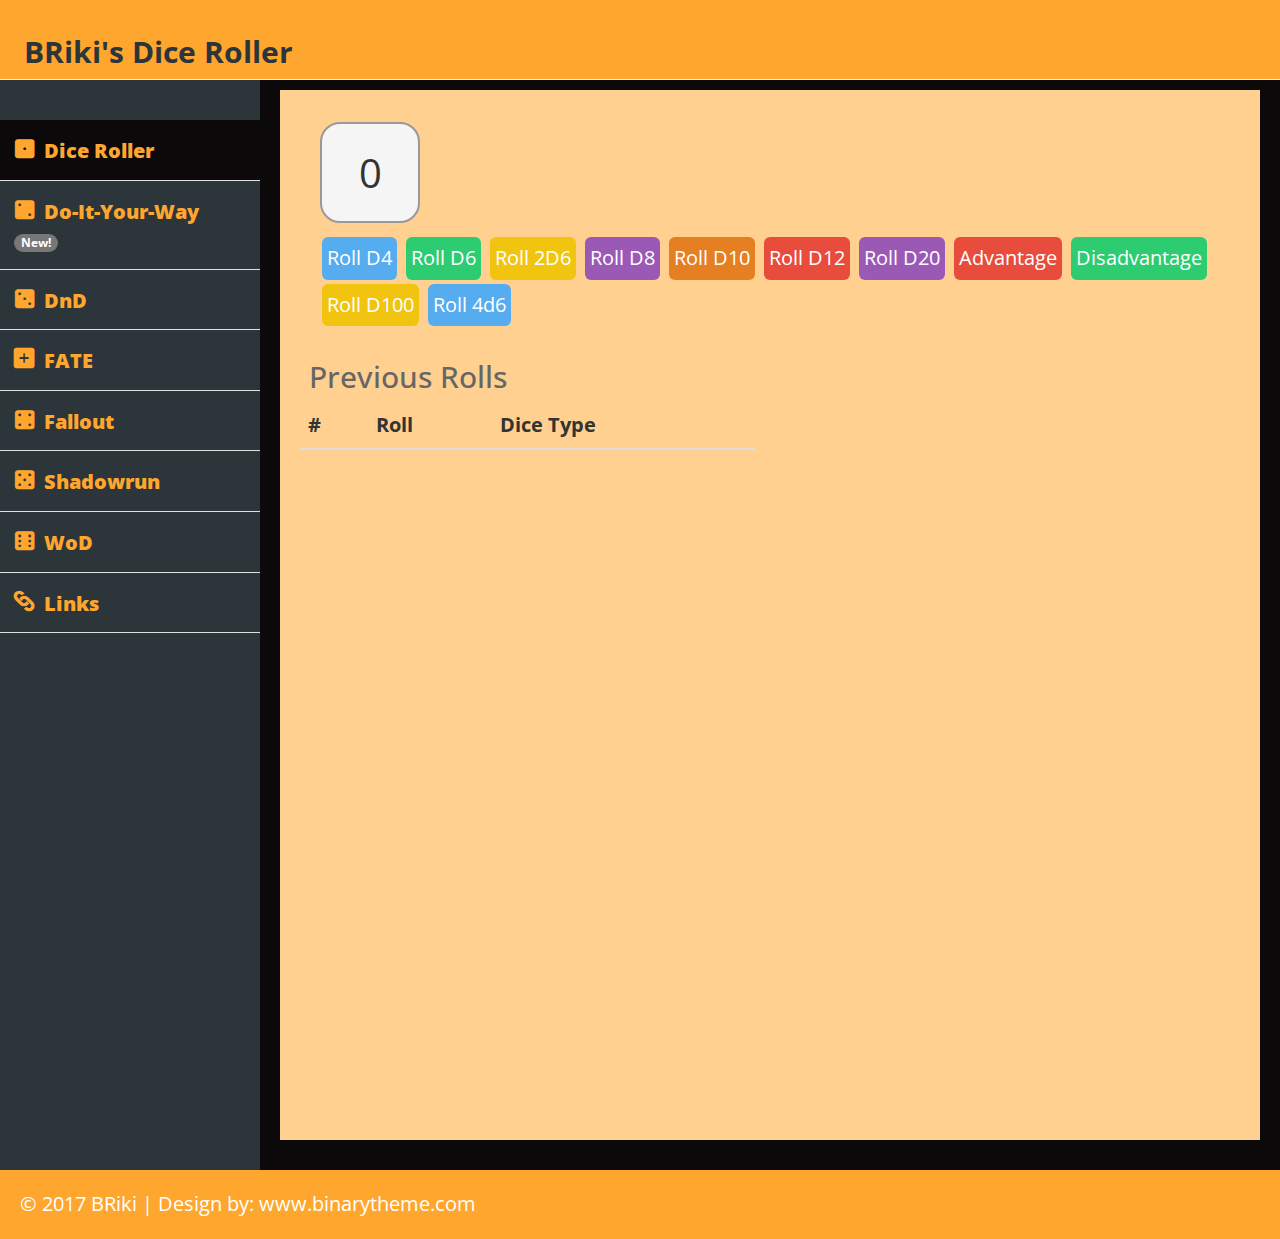
<file: index.html>
﻿<!DOCTYPE html>
<html xmlns="http://www.w3.org/1999/xhtml">
<head>
    <meta charset="utf-8" />
    <meta name="viewport" content="width=device-width, initial-scale=1.0" />
    <title>BRiki's Dice Roller</title>
	<!-- BOOTSTRAP STYLES-->
    <link href="assets/css/bootstrap.css" rel="stylesheet" />	
	<!-- WebHostingHub STYLES-->
    <link href="assets/css/whhg.css" rel="stylesheet">
    <!-- FONTAWESOME STYLES-->
    <link href="assets/css/font-awesome.css" rel="stylesheet" />
    <!-- CUSTOM STYLES-->
    <link href="assets/css/custom.css" rel="stylesheet" />
    <!-- GOOGLE FONTS-->
   <link href='http://fonts.googleapis.com/css?family=Open+Sans' rel='stylesheet' type='text/css' />
</head>
<body onLoad="setNames()">          
    <div id="wrapper">
         <div class="navbar navbar-inverse navbar-fixed-top">
            <div class="adjust-nav">
                <div class="navbar-header">				
                    <a class="navbar-brand" href="#">
						<h2>BRiki's Dice Roller</h2>
                        <!--<img src="assets/img/logo.png" style="width: 300px; object-fit: contain"/>-->
                    </a>
                    <button type="button" class="navbar-toggle" data-toggle="collapse" data-target=".sidebar-collapse">
                        <span class="icon-bar"></span>
                        <span class="icon-bar"></span>
                        <span class="icon-bar"></span>
                    </button>	
                </div>
            </div>
        </div>
        <!-- /. NAV TOP  -->
        <nav class="navbar-default navbar-side" role="navigation">
            <div class="sidebar-collapse">
                <ul class="nav" id="main-menu"> 
					<li class="active-link">
                        <a href="index.html" ><i class="whhg icon-dieone"></i>Dice Roller</a>
                    </li>  
                    <li>
                        <a href="diyw.html"><i class="whhg icon-dietwo"></i>Do-It-Your-Way   <span class="badge">New!</span></a>
                    </li>
                    <li>
                        <a href="dnd.html"><i class="whhg icon-diethree"></i>DnD</a>
                    </li>
                    <li>
                        <a href="fate.html"><i class="whhg icon-calcplus"></i>FATE</a>
					</li>
                    <li>
                        <a href="fo.html"><i class="whhg icon-diefour"></i>Fallout</a>
                    </li>
					<li>
                        <a href="sr.html"><i class="whhg icon-diefive"></i>Shadowrun</a>
                    </li>
                    <li>
                        <a href="wod.html"><i class="whhg icon-diesix"></i>WoD</a>
					</li>
                    <li>
                        <a href="link.html"><i class="whhg icon-linkalt"></i>Links</a>
					</li>
                </ul>
			</div>
        </nav>
        <!-- /. NAV SIDE  -->
        <div id="page-wrapper" >
            <div id="page-inner">
				<div class="row">
					<div class="col-md-12">
						<div id="dies" class="dice">0</div>
					</div>
				</div> 
				<div class="row">
					<div class="col-md-12">
						<div class="indent">
							<button id="d4" class="btn blue" onclick="rollDice(4)">
								<span class="full-txt">Roll D4</span>
								<span class="short-txt">D4</span>
							</button>
							<button id="d6" class="btn green" onclick="rollDice(6)">
								<span class="full-txt">Roll D6</span>
								<span class="short-txt">D6</span>
							</button>
							<button id="2d6" class="btn yellow" onclick="rollDice2d6()">
								<span class="full-txt">Roll 2D6</span>
								<span class="short-txt">2D6</span>
							</button>
							<button id="d8" class="btn purple" onclick="rollDice(8)">
								<span class="full-txt">Roll D8</span>
								<span class="short-txt">D8</span>
							</button>
							<button id="d10" class="btn orange" onclick="rollDice(10)">
								<span class="full-txt">Roll D10</span>
								<span class="short-txt">D10</span>
							</button>
							<button id="d12" class="btn red" onclick="rollDice(12)">
								<span class="full-txt">Roll D12</span>
								<span class="short-txt">D12</span>
							</button>
							<button id="d20" class="btn purple" onclick="rollDice(20)">
								<span class="full-txt">Roll D20</span>
								<span class="short-txt">D20</span>
							</button>
							<button id="adv" class="btn red" onclick="rollDice2d20(true)">
								<span class="full-txt">Advantage</span>
								<span class="short-txt">ADV</span>
							</button>
							<button id="dis" class="btn green" onclick="rollDice2d20(false)">
								<span class="full-txt">Disadvantage</span>
								<span class="short-txt">DIS</span>
							</button>
							<button id="d100" class="btn yellow" onclick="rollDice(100)">
								<span class="full-txt">Roll D100</span>
								<span class="short-txt">D100</span>
							</button>
							<button id="4d6" class="btn blue" onclick="rollDice4d6()">
								<span class="full-txt">Roll 4d6</span>
								<span class="short-txt">4D6</span>
							</button>
							<!--<button id="fate" class="btn orange" onclick="Fate()">
								<span class="full-txt">Fate</span>
								<span class="short-txt">FATE</span>
							</button>-->
						</div>
					</div>
				</div>
				<div class="row">
					<div class="col-md-12">
						<p id="status"> </p>
					</div>
				</div>
				<div class="row">
                    <div class="col-lg-6 col-md-6">
						<h4>Previous Rolls</h4>
                        <div class="table-responsive">
                            <table id="prev_rolls_t" class="table">
                                <thead>
                                    <tr>
                                        <th>#</th>
                                        <th> Roll </th>
                                        <th>Dice Type</th>
                                    </tr>
                                </thead>
                                <tbody>
                                </tbody>
                            </table>
                        </div>
                    </div>				
				</div>
			</div>
        <!-- /. PAGE INNER  -->
		</div>
    <!-- /. PAGE WRAPPER  -->
	</div>
    <div class="footer">  
		<div class="row">
			<div class="col-lg-12" >
				&copy;  2017 BRiki | Design by: <a href="http://binarytheme.com" style="color:#fff;"  target="_blank">www.binarytheme.com</a> 
			</div>
        </div>
	</div> 
    <!-- /. WRAPPER  -->
	
    <!-- SCRIPTS -AT THE BOTOM TO REDUCE THE LOAD TIME-->
    <!-- JQUERY SCRIPTS -->
    <script src="assets/js/jquery-1.10.2.js"></script>
    <!-- BOOTSTRAP SCRIPTS -->
    <script src="assets/js/bootstrap.min.js"></script>
    <!-- CUSTOM SCRIPTS -->
    <script src="assets/js/custom.js"></script> 
	<!-- Quantum simulator SCRIPT -->
    <script src="assets/js/jsqubits.js"></script>	 
    <!-- Roller SCRIPT -->
    <script src="assets/js/roller.js"></script>	
</body>
</html>
</file>
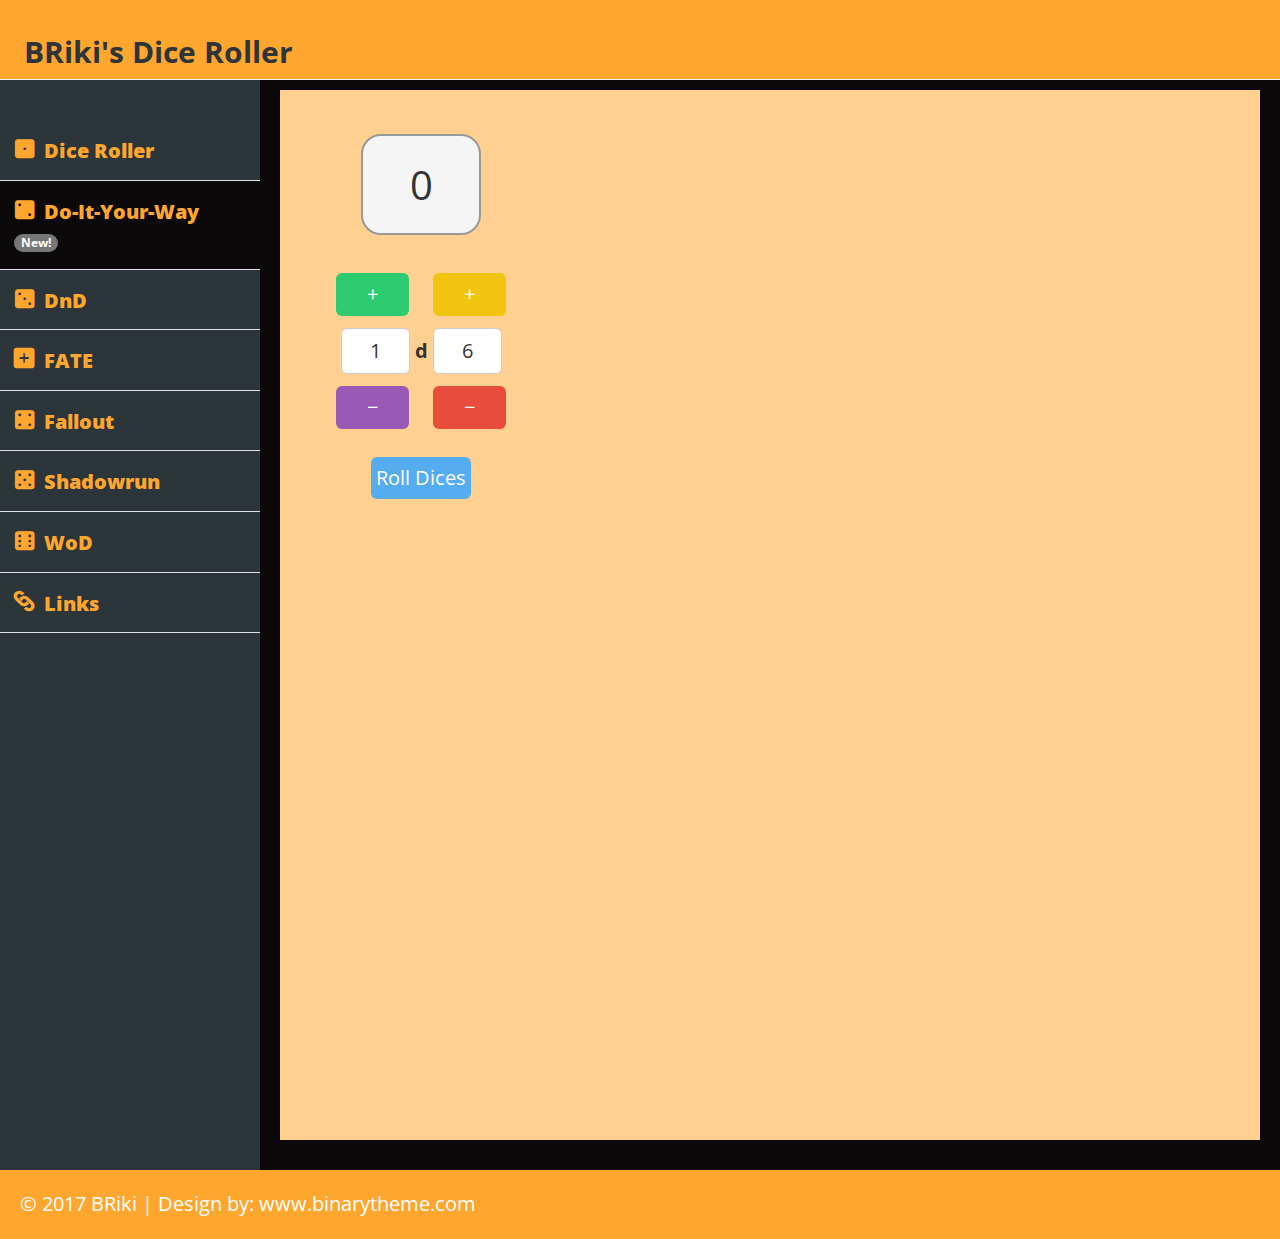
<file: diyw.html>
﻿<!DOCTYPE html>
<html xmlns="http://www.w3.org/1999/xhtml">
<head>
    <meta charset="utf-8" />
    <meta name="viewport" content="width=device-width, initial-scale=1.0" />
    <title>BRiki's Dice Roller</title>
	<!-- BOOTSTRAP STYLES-->
    <link href="assets/css/bootstrap.css" rel="stylesheet" />	
	<!-- WebHostingHub STYLES-->
    <link href="assets/css/whhg.css" rel="stylesheet">
    <!-- FONTAWESOME STYLES-->
    <link href="assets/css/font-awesome.css" rel="stylesheet" />
    <!-- CUSTOM STYLES-->
    <link href="assets/css/custom.css" rel="stylesheet" />
    <!-- GOOGLE FONTS-->
   <link href='http://fonts.googleapis.com/css?family=Open+Sans' rel='stylesheet' type='text/css' />
</head>
<body>          
    <div id="wrapper">
         <div class="navbar navbar-inverse navbar-fixed-top">
            <div class="adjust-nav">
                <div class="navbar-header">			
                    <a class="navbar-brand" href="#">
						<h2>BRiki's Dice Roller</h2>
                        <!--<img src="assets/img/logo.png" style="width: 300px; object-fit: contain"/>-->
                    </a>
                    <button type="button" class="navbar-toggle" data-toggle="collapse" data-target=".sidebar-collapse">
                        <span class="icon-bar"></span>
                        <span class="icon-bar"></span>
                        <span class="icon-bar"></span>
                    </button>	
                </div>
            </div>
        </div>
        <!-- /. NAV TOP  -->
        <nav class="navbar-default navbar-side" role="navigation">
            <div class="sidebar-collapse">
                <ul class="nav" id="main-menu"> 
					<li>
                        <a href="index.html" ><i class="whhg icon-dieone"></i>Dice Roller</a>
                    </li>  
                    <li class="active-link">
                        <a href="diyw.html"><i class="whhg icon-dietwo"></i>Do-It-Your-Way   <span class="badge">New!</span></a>
                    </li>
                    <li>
                        <a href="dnd.html"><i class="whhg icon-diethree"></i>DnD</a>
                    </li>
                    <li>
                        <a href="fate.html"><i class="whhg icon-calcplus"></i>FATE</a>
					</li>
                    <li>
                        <a href="fo.html"><i class="whhg icon-diefour"></i>Fallout</a>
                    </li>
					<li>
                        <a href="sr.html"><i class="whhg icon-diefive"></i>Shadowrun</a>
                    </li>
                    <li>
                        <a href="wod.html"><i class="whhg icon-diesix"></i>WoD</a>
                    </li>
                    <li>
                        <a href="link.html"><i class="whhg icon-linkalt"></i>Links</a>
					</li>
                </ul>
			</div>
        </nav>
        <!-- /. NAV SIDE  -->
        <div id="page-wrapper" >
            <div id="page-inner">
				<div class="row">
					<div class="col-md-12">
						<div class="diyw">
							<div id="d_mob" class="dice_mult">0</div>
						</div>
					</div>
				</div> 
				<div class="row">
					<div class="col-md-12">
						<div class="diyw">
							<b>
								<input class="btn green" type="button" value="+" onclick="diceNum(1)" style="padding-left: 1.5em; padding-right: 1.5em;">
								&nbsp;&nbsp;
								<input class="btn yellow" type="button" value="+" onclick="diceType(1)" style="padding-left: 1.5em; padding-right: 1.5em;">
							</b><br>
								<input type="text" id="dice_num" size="2" value ="1">
								<b>d</b>
								<input type="text" id="dice_type" size="2" value ="6">
							<br><b>		
								<input class="btn purple" type="button" value="&minus;" onclick="diceNum(0)" style="padding-left: 1.5em; padding-right: 1.5em;">
								&nbsp;&nbsp;
								<input class="btn red" type="button" value="&minus;" onclick="diceType(0)" style="padding-left: 1.5em; padding-right: 1.5em;">
							</b>
						</div>
					</div>
					<div class="col-lg-12">
						<div class="diyw">
							<input class="btn blue" type="button" value="Roll Dices" onclick="rollDicesMobile()">
						</div>
					</div>
				</div>
				<div class="row">
					
				</div>
				<div class="row">
					<div class="col-md-12">
						<p id="status_rolls"></p>
					</div>
				</div>			     
			</div>
        <!-- /. PAGE INNER  -->
		</div>
    <!-- /. PAGE WRAPPER  -->
	</div>
    <div class="footer">  
		<div class="row">
			<div class="col-lg-12" >
				&copy;  2017 BRiki | Design by: <a href="http://binarytheme.com" style="color:#fff;"  target="_blank">www.binarytheme.com</a> 
			</div>
        </div>
	</div> 
    <!-- /. WRAPPER  -->
	
    <!-- SCRIPTS -AT THE BOTOM TO REDUCE THE LOAD TIME-->
    <!-- JQUERY SCRIPTS -->
    <script src="assets/js/jquery-1.10.2.js"></script>
    <!-- BOOTSTRAP SCRIPTS -->
    <script src="assets/js/bootstrap.min.js"></script>
    <!-- CUSTOM SCRIPTS -->
    <script src="assets/js/custom.js"></script>  
	<!-- Quantum simulator SCRIPT -->
    <script src="assets/js/jsqubits.js"></script>	 
    <!-- Roller SCRIPT -->
    <script src="assets/js/roller.js"></script>   
</body>
</html>
</file>
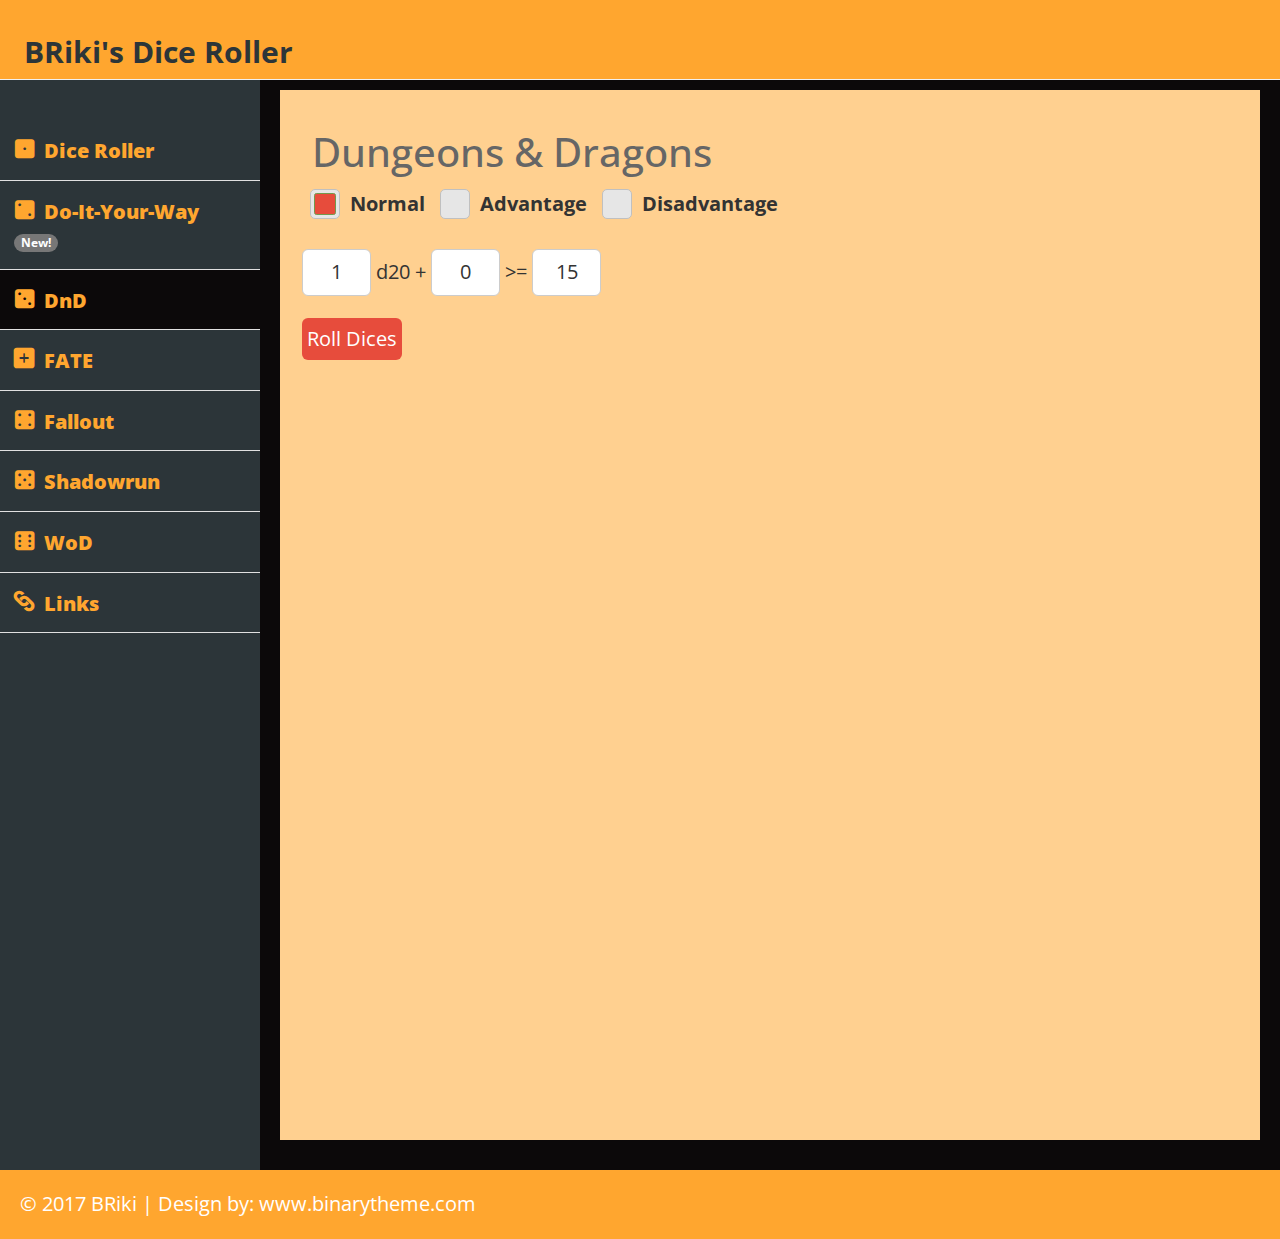
<file: dnd.html>
﻿<!DOCTYPE html>
<html xmlns="http://www.w3.org/1999/xhtml">
<head>
    <meta charset="utf-8" />
    <meta name="viewport" content="width=device-width, initial-scale=1.0" />
    <title>BRiki's Dice Roller</title>
	<!-- BOOTSTRAP STYLES-->
    <link href="assets/css/bootstrap.css" rel="stylesheet" />	
	<!-- WebHostingHub STYLES-->
    <link href="assets/css/whhg.css" rel="stylesheet">
    <!-- FONTAWESOME STYLES-->
    <link href="assets/css/font-awesome.css" rel="stylesheet" />
    <!-- CUSTOM STYLES-->
    <link href="assets/css/custom.css" rel="stylesheet" />
    <!-- GOOGLE FONTS-->
   <link href='http://fonts.googleapis.com/css?family=Open+Sans' rel='stylesheet' type='text/css' />
</head>
<body>          
    <div id="wrapper">
         <div class="navbar navbar-inverse navbar-fixed-top">
            <div class="adjust-nav">
                <div class="navbar-header">			
                    <a class="navbar-brand" href="#">
						<h2>BRiki's Dice Roller</h2>
                        <!--<img src="assets/img/logo.png" style="width: 300px; object-fit: contain"/>-->
                    </a>
                    <button type="button" class="navbar-toggle" data-toggle="collapse" data-target=".sidebar-collapse">
                        <span class="icon-bar"></span>
                        <span class="icon-bar"></span>
                        <span class="icon-bar"></span>
                    </button>	
                </div>
            </div>
        </div>
        <!-- /. NAV TOP  -->
        <nav class="navbar-default navbar-side" role="navigation">
            <div class="sidebar-collapse">
                <ul class="nav" id="main-menu"> 
					<li>
                        <a href="index.html" ><i class="whhg icon-dieone"></i>Dice Roller</a>
                    </li>  
                    <li>
                        <a href="diyw.html"><i class="whhg icon-dietwo"></i>Do-It-Your-Way   <span class="badge">New!</span></a>
                    </li>
                    <li class="active-link">
                        <a href="dnd.html"><i class="whhg icon-diethree"></i>DnD</a>
                    </li>
                    <li>
                        <a href="fate.html"><i class="whhg icon-calcplus"></i>FATE</a>
					</li>
                    <li>
                        <a href="fo.html"><i class="whhg icon-diefour"></i>Fallout</a>
                    </li>
					<li>
                        <a href="sr.html"><i class="whhg icon-diefive"></i>Shadowrun</a>
                    </li>
                    <li>
                        <a href="wod.html"><i class="whhg icon-diesix"></i>WoD</a>
					</li>
                    <li>
                        <a href="link.html"><i class="whhg icon-linkalt"></i>Links</a>
					</li>
                </ul>
			</div>
        </nav>
        <!-- /. NAV SIDE  -->
        <div id="page-wrapper" >
            <div id="page-inner">
				<div class="row">
					<div class="col-md-12">
						<h3>
							Dungeons & Dragons
						</h3>
					</div>
				</div> 
				<div class="row">
					<div class="col-md-12">
						<div style="display: inline">
							<input id="dnd_norm" type="radio" name="dnd_type" value="norm" checked="checked" class="red">
							<label for="dnd_norm"><span><span></span></span>Normal</label>
						</div>
						<div style="display: inline">
							<input id="dnd_adv" type="radio" name="dnd_type" value="adv" class="red">
							<label for="dnd_adv"><span><span></span></span>Advantage</label>
						</div>
						<div style="display: inline">
							<input id="dnd_dis" type="radio" name="dnd_type" value="dis" class="red">
							<label for="dnd_dis"><span><span></span></span>Disadvantage</label>
						</div>
					</div>
				</div> 
				<div class="row">
					<div class="col-md-12">
						<div class="dnd">
							<input type="text" id="dnd_dn" size="2" value ="1">
							d20 +
							<input type="text" id="dnd_dm" size="2" value ="0">
							>=
							<input type="text" id="dnd_l" size="2" value ="15">
						</div>
					</div>
				</div>
				<div class="row">
					<div class="col-md-12">
						<button class="btn red" onclick="Dnd()">Roll Dices</button>
					</div>
				</div>		
				<div class="row">
					<div class="col-md-12">
						<p id="dnd_s3"></p>
						<p id="dnd_s2"></p>
					</div>
				</div>			     
			</div>
        <!-- /. PAGE INNER  -->
		</div>
    <!-- /. PAGE WRAPPER  -->
	</div>
    <div class="footer">  
		<div class="row">
			<div class="col-lg-12" >
				&copy;  2017 BRiki | Design by: <a href="http://binarytheme.com" style="color:#fff;"  target="_blank">www.binarytheme.com</a> 
			</div>
        </div>
	</div> 
    <!-- /. WRAPPER  -->
	
    <!-- SCRIPTS -AT THE BOTOM TO REDUCE THE LOAD TIME-->
    <!-- JQUERY SCRIPTS -->
    <script src="assets/js/jquery-1.10.2.js"></script>
    <!-- BOOTSTRAP SCRIPTS -->
    <script src="assets/js/bootstrap.min.js"></script>
    <!-- CUSTOM SCRIPTS -->
    <script src="assets/js/custom.js"></script>  
	<!-- Quantum simulator SCRIPT -->
    <script src="assets/js/jsqubits.js"></script>	 
    <!-- Roller SCRIPT -->
    <script src="assets/js/roller.js"></script>   
</body>
</html>
</file>
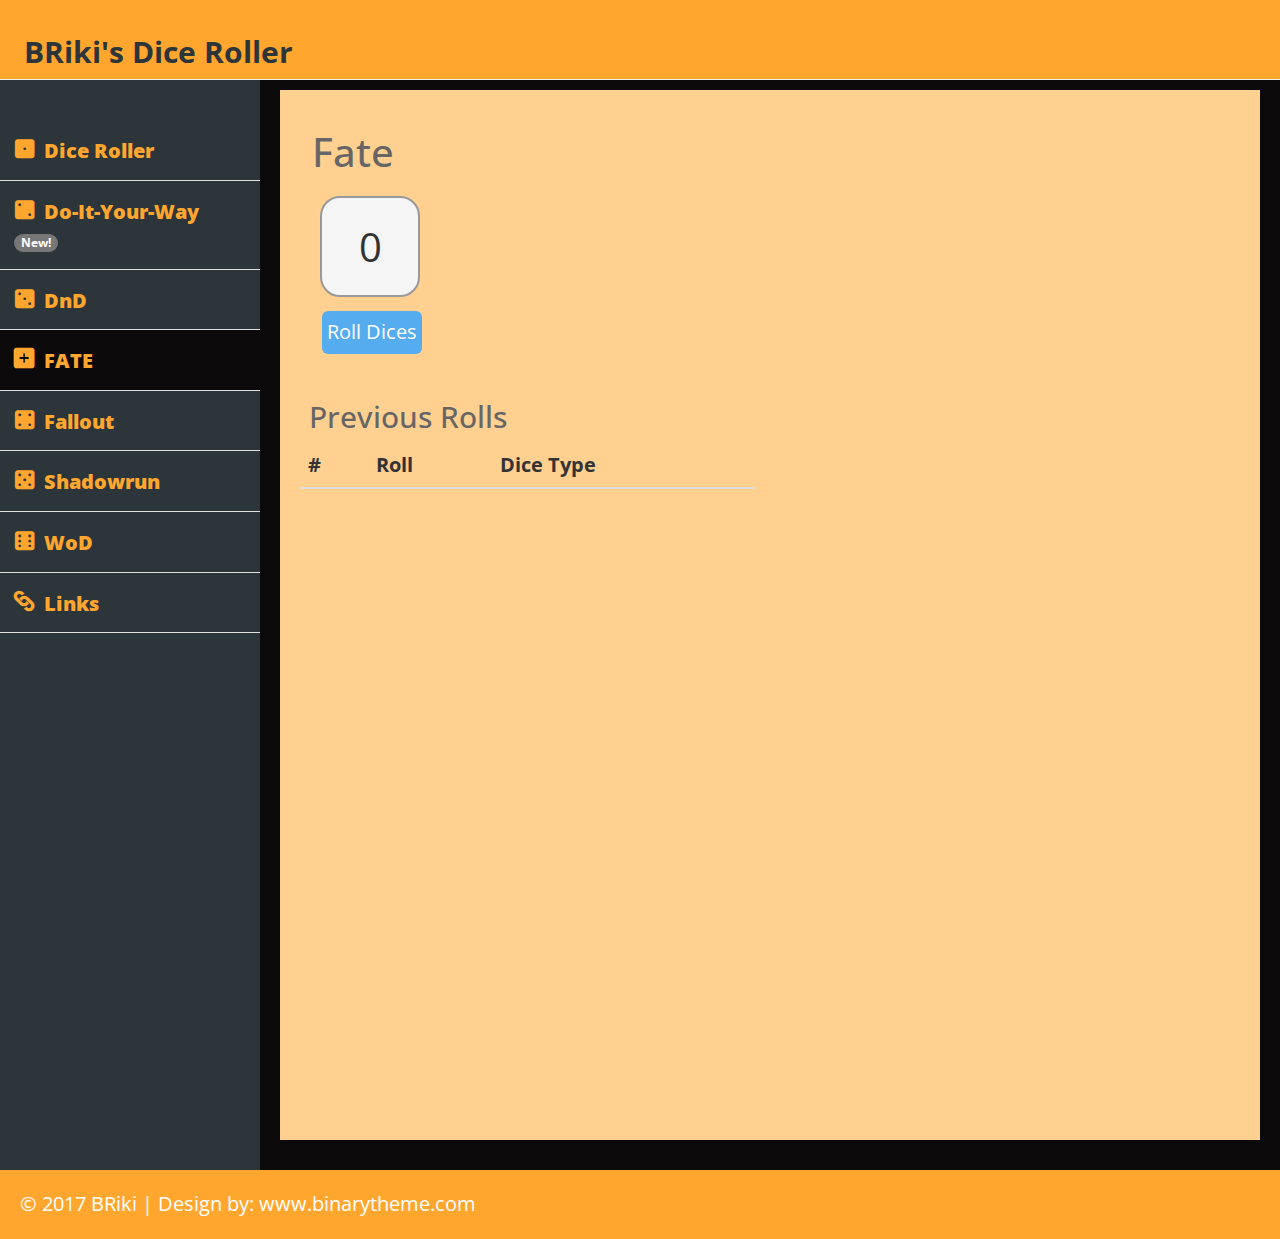
<file: fate.html>
﻿<!DOCTYPE html>
<html xmlns="http://www.w3.org/1999/xhtml">
<head>
    <meta charset="utf-8" />
    <meta name="viewport" content="width=device-width, initial-scale=1.0" />
    <title>BRiki's Dice Roller</title>
	<!-- BOOTSTRAP STYLES-->
    <link href="assets/css/bootstrap.css" rel="stylesheet" />	
	<!-- WebHostingHub STYLES-->
    <link href="assets/css/whhg.css" rel="stylesheet">
    <!-- FONTAWESOME STYLES-->
    <link href="assets/css/font-awesome.css" rel="stylesheet" />
    <!-- CUSTOM STYLES-->
    <link href="assets/css/custom.css" rel="stylesheet" />
    <!-- GOOGLE FONTS-->
   <link href='http://fonts.googleapis.com/css?family=Open+Sans' rel='stylesheet' type='text/css' />
</head>
<body>          
    <div id="wrapper">
         <div class="navbar navbar-inverse navbar-fixed-top">
            <div class="adjust-nav">
                <div class="navbar-header">			
                    <a class="navbar-brand" href="#">
						<h2>BRiki's Dice Roller</h2>
                        <!--<img src="assets/img/logo.png" style="width: 300px; object-fit: contain"/>-->
                    </a>
                    <button type="button" class="navbar-toggle" data-toggle="collapse" data-target=".sidebar-collapse">
                        <span class="icon-bar"></span>
                        <span class="icon-bar"></span>
                        <span class="icon-bar"></span>
                    </button>	
                </div>
            </div>
        </div>
        <!-- /. NAV TOP  -->
        <nav class="navbar-default navbar-side" role="navigation">
            <div class="sidebar-collapse">
                <ul class="nav" id="main-menu"> 
					<li>
                        <a href="index.html" ><i class="whhg icon-dieone"></i>Dice Roller</a>
                    </li>  
                    <li>
                        <a href="diyw.html"><i class="whhg icon-dietwo"></i>Do-It-Your-Way   <span class="badge">New!</span></a>
                    </li>
                    <li>
                        <a href="dnd.html"><i class="whhg icon-diethree"></i>DnD</a>
                    </li>
                    <li class="active-link">
                        <a href="fate.html"><i class="whhg icon-calcplus"></i>FATE</a>
					</li>
                    <li>
                        <a href="fo.html"><i class="whhg icon-diefour"></i>Fallout</a>
                    </li>
					<li>
                        <a href="sr.html"><i class="whhg icon-diefive"></i>Shadowrun</a>
                    </li>
                    <li>
                        <a href="wod.html"><i class="whhg icon-diesix"></i>WoD</a>
					</li>
                    <li>
                        <a href="link.html"><i class="whhg icon-linkalt"></i>Links</a>
					</li>
                </ul>
			</div>
        </nav>
        <!-- /. NAV SIDE  -->
        <div id="page-wrapper" >
            <div id="page-inner">
				<div class="row">
					<div class="col-md-12">
						<h3>
						Fate
						</h3>
					</div>
				</div> 
				<div class="row">
					<div class="col-md-12">
						<div id="dies" class="dice">0</div>
					</div>
				</div> 
				<div class="row">
					<div class="col-md-12">
						<div class="indent">
							<button class="btn blue" onclick="Fate()">Roll Dices</button>
						</div>
					</div>
				</div>			   
				<div class="row">
					<div class="col-md-12">
						<p style="font-size:2em; padding: 0.3em 0.3em;" id="status"> </p>
					</div>
				</div>
				<div class="row">
                    <div class="col-lg-6 col-md-6">
						<h4>Previous Rolls</h4>
                        <div class="table-responsive">
                            <table id="prev_rolls_t" class="table">
                                <thead>
                                    <tr>
                                        <th>#</th>
                                        <th> Roll </th>
                                        <th>Dice Type</th>
                                    </tr>
                                </thead>
                                <tbody>
                                </tbody>
                            </table>
                        </div>
                    </div>				
				</div>				
			</div>
        <!-- /. PAGE INNER  -->
		</div>
    <!-- /. PAGE WRAPPER  -->
	</div>
    <div class="footer">  
		<div class="row">
			<div class="col-lg-12" >
				&copy;  2017 BRiki | Design by: <a href="http://binarytheme.com" style="color:#fff;"  target="_blank">www.binarytheme.com</a> 
			</div>
        </div>
	</div> 
    <!-- /. WRAPPER  -->
	
    <!-- SCRIPTS -AT THE BOTOM TO REDUCE THE LOAD TIME-->
    <!-- JQUERY SCRIPTS -->
    <script src="assets/js/jquery-1.10.2.js"></script>
    <!-- BOOTSTRAP SCRIPTS -->
    <script src="assets/js/bootstrap.min.js"></script>
    <!-- CUSTOM SCRIPTS -->
    <script src="assets/js/custom.js"></script>   
	<!-- Quantum simulator SCRIPT -->
    <script src="assets/js/jsqubits.js"></script>	
    <!-- Roller SCRIPT -->
    <script src="assets/js/roller.js"></script>   
</body>
</html>
</file>
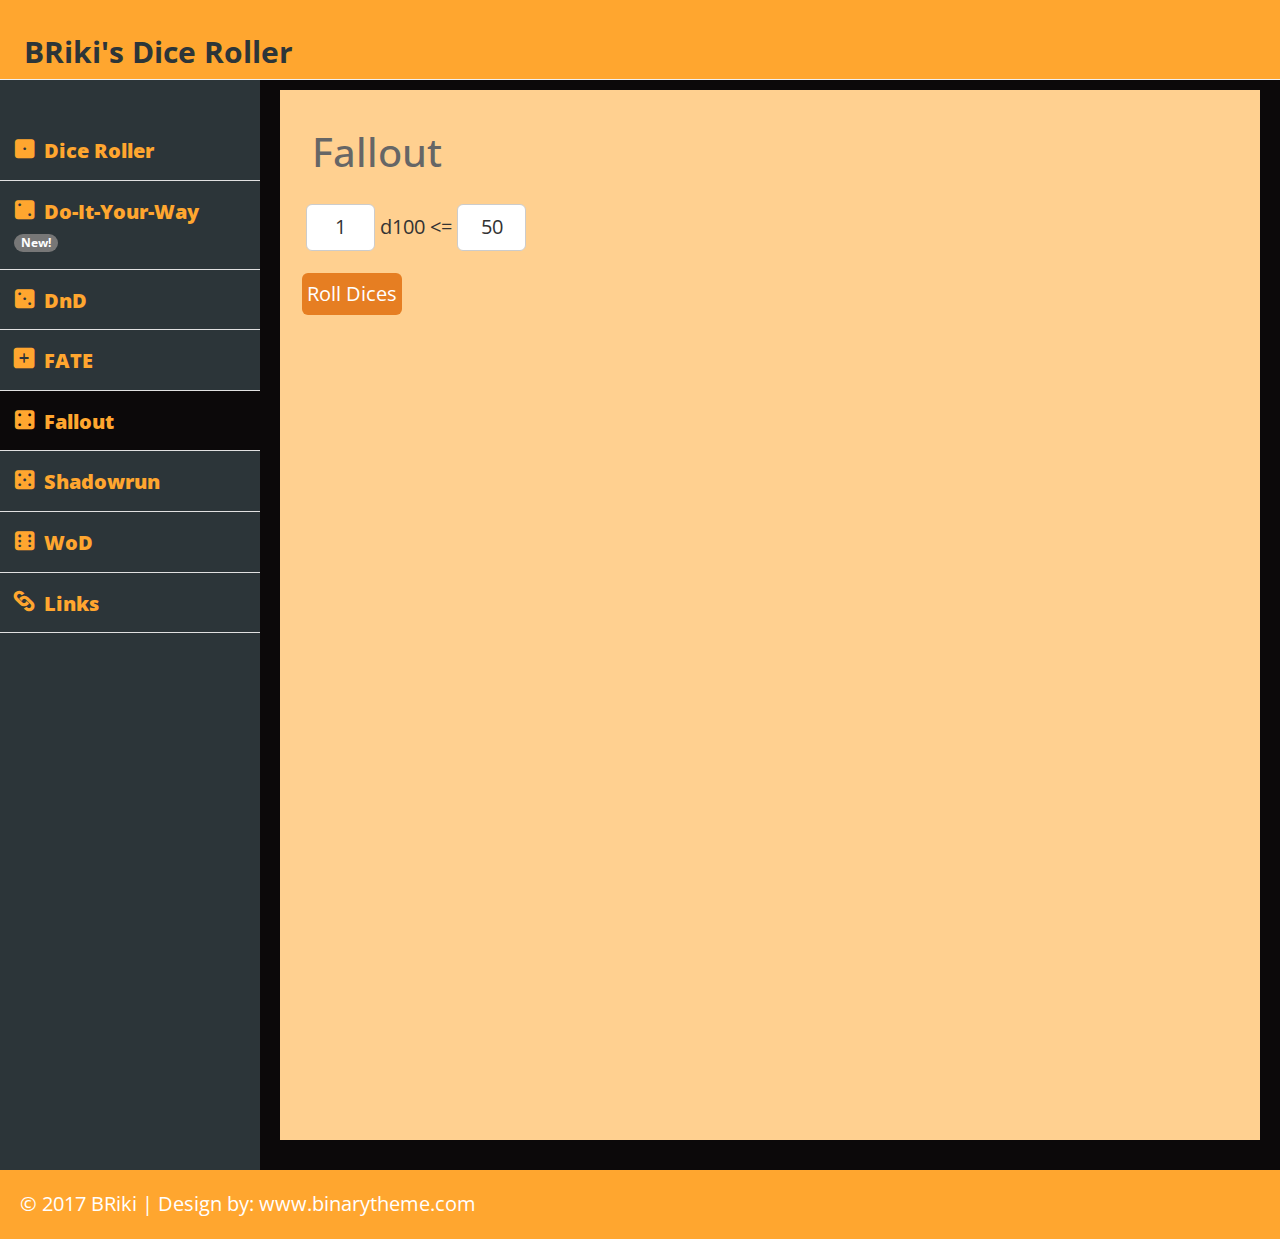
<file: fo.html>
﻿<!DOCTYPE html>
<html xmlns="http://www.w3.org/1999/xhtml">
<head>
    <meta charset="utf-8" />
    <meta name="viewport" content="width=device-width, initial-scale=1.0" />
    <title>BRiki's Dice Roller</title>
	<!-- BOOTSTRAP STYLES-->
    <link href="assets/css/bootstrap.css" rel="stylesheet" />	
	<!-- WebHostingHub STYLES-->
    <link href="assets/css/whhg.css" rel="stylesheet">
    <!-- FONTAWESOME STYLES-->
    <link href="assets/css/font-awesome.css" rel="stylesheet" />
    <!-- CUSTOM STYLES-->
    <link href="assets/css/custom.css" rel="stylesheet" />
    <!-- GOOGLE FONTS-->
   <link href='http://fonts.googleapis.com/css?family=Open+Sans' rel='stylesheet' type='text/css' />
</head>
<body>          
    <div id="wrapper">
         <div class="navbar navbar-inverse navbar-fixed-top">
            <div class="adjust-nav">
                <div class="navbar-header">			
                    <a class="navbar-brand" href="#">
						<h2>BRiki's Dice Roller</h2>
                        <!--<img src="assets/img/logo.png" style="width: 300px; object-fit: contain"/>-->
                    </a>
                    <button type="button" class="navbar-toggle" data-toggle="collapse" data-target=".sidebar-collapse">
                        <span class="icon-bar"></span>
                        <span class="icon-bar"></span>
                        <span class="icon-bar"></span>
                    </button>	
                </div>
            </div>
        </div>
        <!-- /. NAV TOP  -->
        <nav class="navbar-default navbar-side" role="navigation">
            <div class="sidebar-collapse">
                <ul class="nav" id="main-menu"> 
					<li>
                        <a href="index.html" ><i class="whhg icon-dieone"></i>Dice Roller</a>
                    </li>  
                    <li>
                        <a href="diyw.html"><i class="whhg icon-dietwo"></i>Do-It-Your-Way   <span class="badge">New!</span></a>
                    </li>
                    <li>
                        <a href="dnd.html"><i class="whhg icon-diethree"></i>DnD</a>
                    </li>
                    <li>
                        <a href="fate.html"><i class="whhg icon-calcplus"></i>FATE</a>
					</li>
                    <li class="active-link">
                        <a href="fo.html"><i class="whhg icon-diefour"></i>Fallout</a>
                    </li>
					<li>
                        <a href="sr.html"><i class="whhg icon-diefive"></i>Shadowrun</a>
                    </li>
                    <li>
                        <a href="wod.html"><i class="whhg icon-diesix"></i>WoD</a>
					</li>
                    <li>
                        <a href="link.html"><i class="whhg icon-linkalt"></i>Links</a>
					</li>
                </ul>
			</div>
        </nav>
        <!-- /. NAV SIDE  -->
        <div id="page-wrapper" >
            <div id="page-inner">
				<div class="row">
					<div class="col-md-12">
						<h3>
						Fallout
						</h3>
					</div>
				</div> 
				<div class="row">
					<div class="col-md-12">
						<div class="rpg">
							<input type="text" id="brust" size="2" value ="1">
							d100 <= 
							<input type="text" id="hatar" size="2" value ="50">
						</div>
					</div>
				</div>
				<div class="row">
					<div class="col-md-12">
						<button class="btn orange" onclick="Brust()">Roll Dices</button>
					</div>
				</div>	
				<div class="row">
					<div class="col-md-12">
							<p id="status3"></p>
							<p id="status2"></p>
					</div>
				</div>			     
			</div>
        <!-- /. PAGE INNER  -->
		</div>
    <!-- /. PAGE WRAPPER  -->
	</div>
    <div class="footer">  
		<div class="row">
			<div class="col-lg-12" >
				&copy;  2017 BRiki | Design by: <a href="http://binarytheme.com" style="color:#fff;"  target="_blank">www.binarytheme.com</a> 
			</div>
        </div>
	</div> 
    <!-- /. WRAPPER  -->
	
    <!-- SCRIPTS -AT THE BOTOM TO REDUCE THE LOAD TIME-->
    <!-- JQUERY SCRIPTS -->
    <script src="assets/js/jquery-1.10.2.js"></script>
    <!-- BOOTSTRAP SCRIPTS -->
    <script src="assets/js/bootstrap.min.js"></script>
    <!-- CUSTOM SCRIPTS -->
    <script src="assets/js/custom.js"></script>   
	<!-- Quantum simulator SCRIPT -->
    <script src="assets/js/jsqubits.js"></script>	
    <!-- Roller SCRIPT -->
    <script src="assets/js/roller.js"></script>   
</body>
</html>
</file>
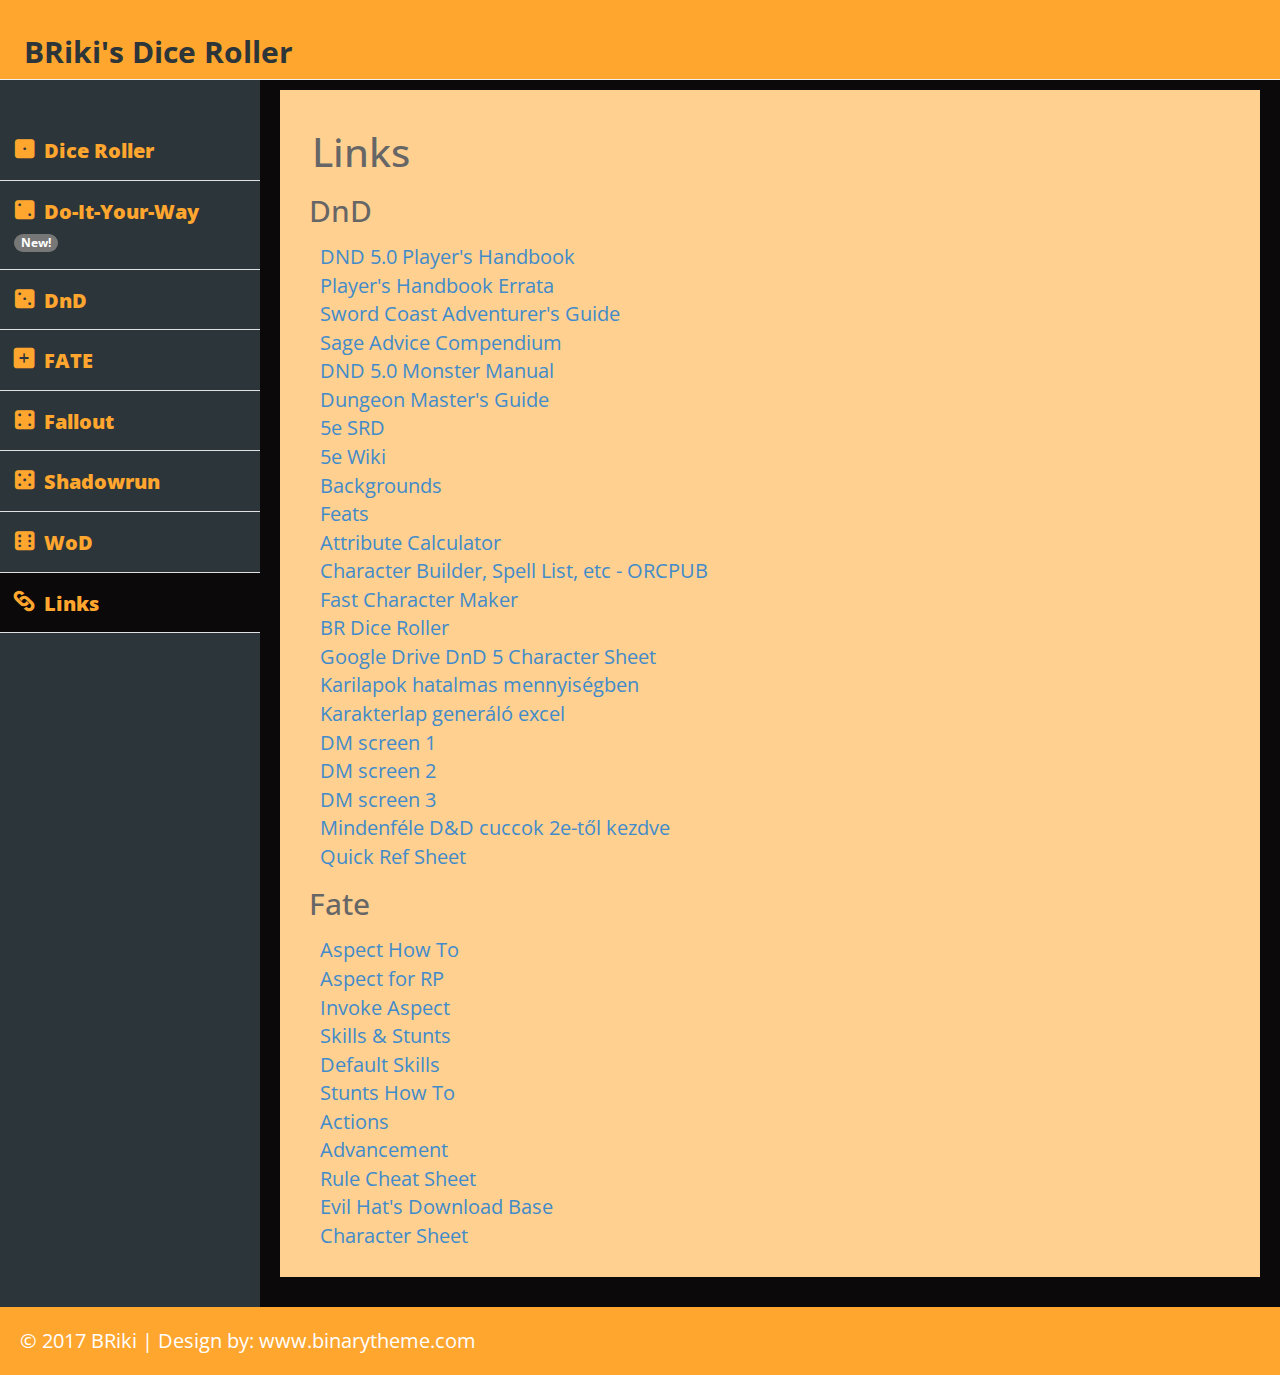
<file: link.html>
﻿<!DOCTYPE html>
<html xmlns="http://www.w3.org/1999/xhtml">
<head>
    <meta charset="utf-8" />
    <meta name="viewport" content="width=device-width, initial-scale=1.0" />
    <title>BRiki's Dice Roller</title>
	<!-- BOOTSTRAP STYLES-->
    <link href="assets/css/bootstrap.css" rel="stylesheet" />	
	<!-- WebHostingHub STYLES-->
    <link href="assets/css/whhg.css" rel="stylesheet">
    <!-- FONTAWESOME STYLES-->
    <link href="assets/css/font-awesome.css" rel="stylesheet" />
    <!-- CUSTOM STYLES-->
    <link href="assets/css/custom.css" rel="stylesheet" />
    <!-- GOOGLE FONTS-->
   <link href='http://fonts.googleapis.com/css?family=Open+Sans' rel='stylesheet' type='text/css' />
</head>
<body onLoad="setNames()">          
    <div id="wrapper">
         <div class="navbar navbar-inverse navbar-fixed-top">
            <div class="adjust-nav">
                <div class="navbar-header">				
                    <a class="navbar-brand" href="#">
						<h2>BRiki's Dice Roller</h2>
                        <!--<img src="assets/img/logo.png" style="width: 300px; object-fit: contain"/>-->
                    </a>
                    <button type="button" class="navbar-toggle" data-toggle="collapse" data-target=".sidebar-collapse">
                        <span class="icon-bar"></span>
                        <span class="icon-bar"></span>
                        <span class="icon-bar"></span>
                    </button>	
                </div>
            </div>
        </div>
        <!-- /. NAV TOP  -->
        <nav class="navbar-default navbar-side" role="navigation">
            <div class="sidebar-collapse">
                <ul class="nav" id="main-menu"> 
					<li>
                        <a href="index.html" ><i class="whhg icon-dieone"></i>Dice Roller</a>
                    </li>  
                    <li>
                        <a href="diyw.html"><i class="whhg icon-dietwo"></i>Do-It-Your-Way   <span class="badge">New!</span></a>
                    </li>
                    <li>
                        <a href="dnd.html"><i class="whhg icon-diethree"></i>DnD</a>
                    </li>
                    <li>
                        <a href="fate.html"><i class="whhg icon-calcplus"></i>FATE</a>
					</li>
                    <li>
                        <a href="fo.html"><i class="whhg icon-diefour"></i>Fallout</a>
                    </li>
					<li>
                        <a href="sr.html"><i class="whhg icon-diefive"></i>Shadowrun</a>
                    </li>
                    <li>
                        <a href="wod.html"><i class="whhg icon-diesix"></i>WoD</a>
					</li>
                    <li class="active-link">
                        <a href="link.html"><i class="whhg icon-linkalt"></i>Links</a>
					</li>
                </ul>
			</div>
        </nav>
        <!-- /. NAV SIDE  -->
        <div id="page-wrapper" >
            <div id="page-inner">
				<div class="row">
					<div class="col-md-12">
						<h3>
						Links
						</h3>
					</div>
				</div> 
				<div class="row">
					<div class="col-md-12">
						<h4>DnD</h4>
						<div class="links">
							<a href="https://vk.com/doc30076597_321983871">DND 5.0 Player's Handbook</a><br>
							<a href="https://media.wizards.com/2016/downloads/DND/PH-Errata-V1.pdf">Player's Handbook Errata</a><br>
							<a href="http://d20.sabotender.com/5th/Source/Sword%20Coast%20Adventurer%20Guide.pdf">Sword Coast Adventurer's Guide</a><br>
							<a href="http://media.wizards.com/2016/downloads/DND/SA-Compendium.pdf">Sage Advice Compendium</a><br>
							<a href="http://d20.sabotender.com/5th/Source/DnD%205e%20Monsters%20Manual.pdf">DND 5.0 Monster Manual</a><br>
							<a href="http://d20.sabotender.com/5th/Source/DnD%205e%20Dungeon%20Masters%20Guide.pdf">Dungeon Master's Guide</a><br>
							<a href="http://www.5esrd.com/">5e SRD</a><br>
							<a href="http://engl393-dnd5th.wikia.com/wiki/D%26D_5th_Edition_Wiki">5e Wiki</a><br>
							<a href="http://engl393-dnd5th.wikia.com/wiki/Backgrounds">Backgrounds</a><br>
							<a href="http://engl393-dnd5th.wikia.com/wiki/Feats">Feats</a><br>
							<a href="http://1-dot-encounter-planner.appspot.com/point-buy-calculator.html">Attribute Calculator</a><br>
							<a href="http://www.orcpub.com/">Character Builder, Spell List, etc - ORCPUB</a><br>
							<a href="http://fastcharacter.com/">Fast Character Maker</a><br>
							<a href="http://users.hszk.bme.hu/~br1027/index.html">BR Dice Roller</a><br>
							<a href="https://docs.google.com/spreadsheets/d/1qSAZ7mxpp5ifaqeS03T5lopPbDWNOIF6hek-tespr6g/edit?usp=sharing">Google Drive DnD 5 Character Sheet</a><br>
							<a href="http://www.enworld.org/forum/rpgdownloads.php?categoryid=23">Karilapok hatalmas mennyiségben</a><br>
							<a href="http://www.enworld.org/forum/rpgdownloads.php?do=download&downloadid=1234">Karakterlap generáló excel</a><br>
							<a href="http://imgur.com/a/IXjjg">DM screen 1</a><br>
							<a href="https://olddungeonmaster.files.wordpress.com/2015/08/rrh_dm_screen_rev1.pdf">DM screen 2</a><br>
							<a href="http://mojobob.com/roleplay/dnd5e/Fitz's%205e%20DM%20Screen.pdf">DM screen 3</a><br>
							<a href="https://dnd.rem.uz/">Mindenféle D&D cuccok 2e-től kezdve</a><br>
							<a href="https://drive.google.com/file/d/0Bx9tMmv6Hba4QlZQdDV2NEJwUVU/view">Quick Ref Sheet</a><br>
						</div>					
					</div>
				</div>
				<div class="row">
					<div class="col-md-12">
						<h4>Fate</h4>
						<div class="links">
							<a href="https://fate-srd.com/fate-core/making-good-aspect">Aspect How To</a><br>
							<a href="https://fate-srd.com/fate-core/using-aspects-roleplaying">Aspect for RP</a><br>
							<a href="https://fate-srd.com/fate-core/fate-points">Invoke Aspect</a><br>
							<a href="https://fate-srd.com/fate-core/skills-stunts">Skills & Stunts</a><br>
							<a href="https://fate-srd.com/fate-core/default-skill-list">Default Skills</a><br>
							<a href="https://fate-srd.com/fate-core/building-stunts">Stunts How To</a><br>
							<a href="https://fate-srd.com/fate-core/four-actions">Actions</a><br>
							<a href="https://fate-srd.com/fate-core/advancement-change">Advancement</a><br>
							<a href="http://i.imgur.com/PXqYiWO.jpg">Rule Cheat Sheet</a><br>
							<a href="https://www.evilhat.com/home/fate-core-downloads/">Evil Hat's Download Base</a><br>
							<a href="https://www.evilhat.com/home/wp-content/uploads/2013/04/Fate-Core-Character-Sheet.pdf">Character Sheet</a><br>
						</div>					
					</div>
				</div>			     
			</div>
        <!-- /. PAGE INNER  -->
		</div>
    <!-- /. PAGE WRAPPER  -->
	</div>
    <div class="footer">  
		<div class="row">
			<div class="col-lg-12" >
				&copy;  2017 BRiki | Design by: <a href="http://binarytheme.com" style="color:#fff;"  target="_blank">www.binarytheme.com</a> 
			</div>
        </div>
	</div> 
    <!-- /. WRAPPER  -->
	
    <!-- SCRIPTS -AT THE BOTOM TO REDUCE THE LOAD TIME-->
    <!-- JQUERY SCRIPTS -->
    <script src="assets/js/jquery-1.10.2.js"></script>
    <!-- BOOTSTRAP SCRIPTS -->
    <script src="assets/js/bootstrap.min.js"></script>
    <!-- CUSTOM SCRIPTS -->
    <script src="assets/js/custom.js"></script>  
    <!-- Roller SCRIPT -->
    <script src="assets/js/roller.js"></script>	
</body>
</html>
</file>
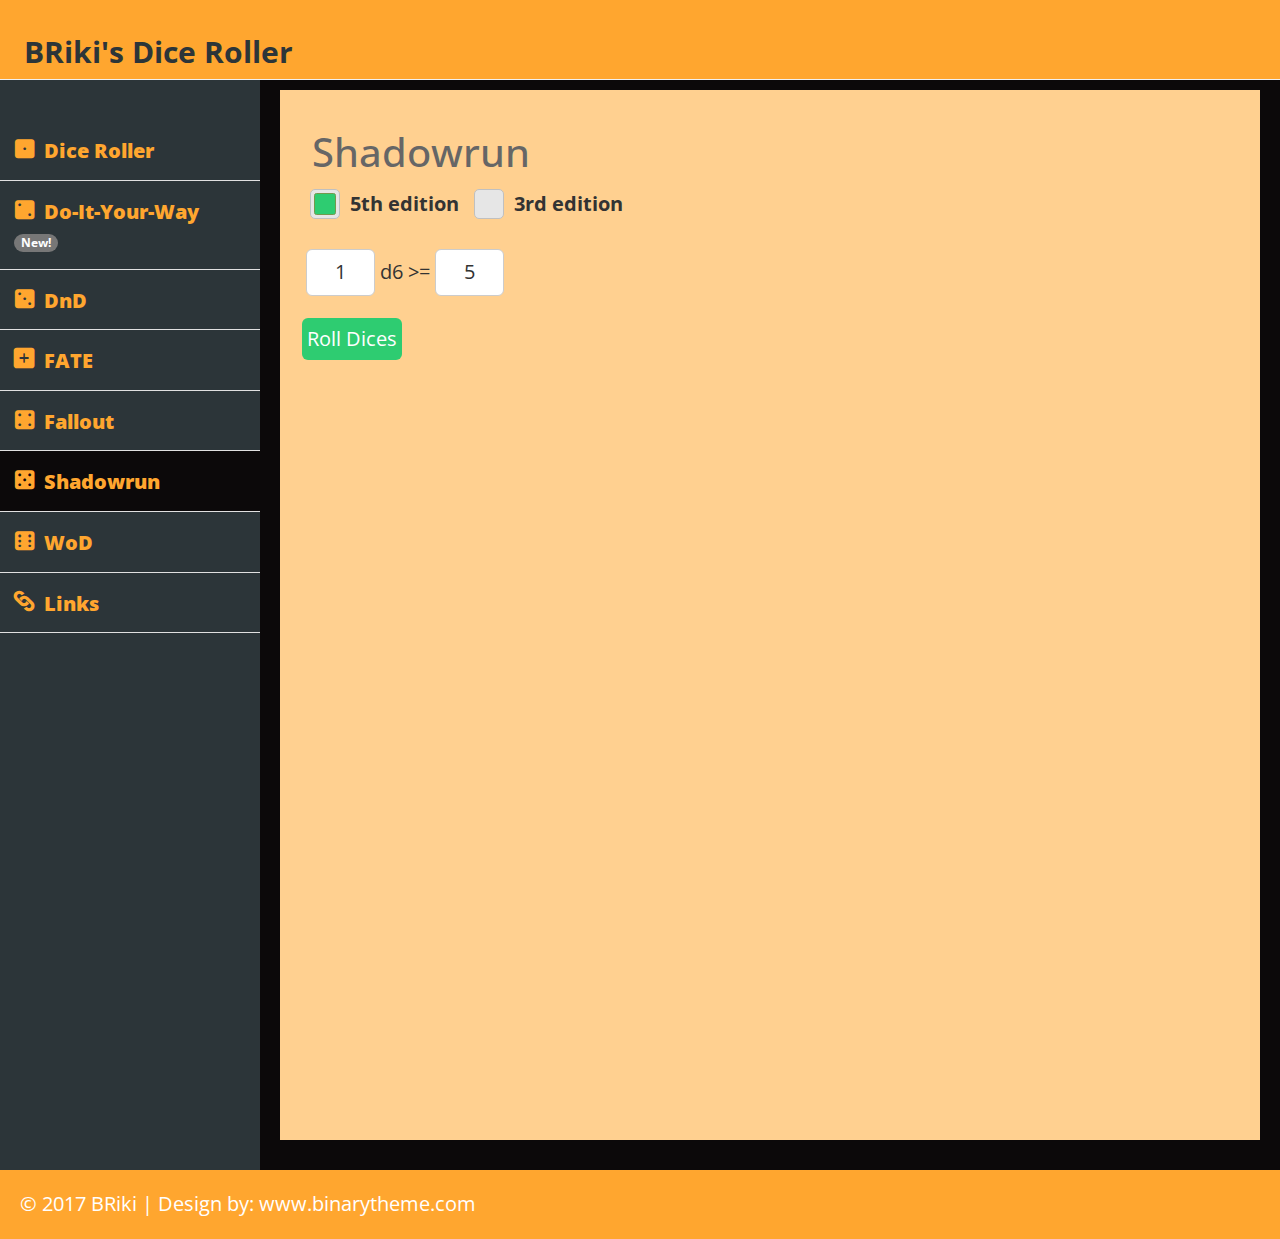
<file: sr.html>
﻿<!DOCTYPE html>
<html xmlns="http://www.w3.org/1999/xhtml">
<head>
    <meta charset="utf-8" />
    <meta name="viewport" content="width=device-width, initial-scale=1.0" />
    <title>BRiki's Dice Roller</title>
	<!-- BOOTSTRAP STYLES-->
    <link href="assets/css/bootstrap.css" rel="stylesheet" />	
	<!-- WebHostingHub STYLES-->
    <link href="assets/css/whhg.css" rel="stylesheet">
    <!-- FONTAWESOME STYLES-->
    <link href="assets/css/font-awesome.css" rel="stylesheet" />
    <!-- CUSTOM STYLES-->
    <link href="assets/css/custom.css" rel="stylesheet" />
    <!-- GOOGLE FONTS-->
   <link href='http://fonts.googleapis.com/css?family=Open+Sans' rel='stylesheet' type='text/css' />
</head>
<body>          
    <div id="wrapper">
         <div class="navbar navbar-inverse navbar-fixed-top">
            <div class="adjust-nav">
                <div class="navbar-header">			
                    <a class="navbar-brand" href="#">
						<h2>BRiki's Dice Roller</h2>
                        <!--<img src="assets/img/logo.png" style="width: 300px; object-fit: contain"/>-->
                    </a>
                    <button type="button" class="navbar-toggle" data-toggle="collapse" data-target=".sidebar-collapse">
                        <span class="icon-bar"></span>
                        <span class="icon-bar"></span>
                        <span class="icon-bar"></span>
                    </button>	
                </div>
            </div>
        </div>
        <!-- /. NAV TOP  -->
        <nav class="navbar-default navbar-side" role="navigation">
            <div class="sidebar-collapse">
                <ul class="nav" id="main-menu"> 
					<li>
                        <a href="index.html" ><i class="whhg icon-dieone"></i>Dice Roller</a>
                    </li>  
                    <li>
                        <a href="diyw.html"><i class="whhg icon-dietwo"></i>Do-It-Your-Way   <span class="badge">New!</span></a>
                    </li>
                    <li>
                        <a href="dnd.html"><i class="whhg icon-diethree"></i>DnD</a>
                    </li>
                    <li>
                        <a href="fate.html"><i class="whhg icon-calcplus"></i>FATE</a>
					</li>
                    <li>
                        <a href="fo.html"><i class="whhg icon-diefour"></i>Fallout</a>
                    </li>
					<li class="active-link">
                        <a href="sr.html"><i class="whhg icon-diefive"></i>Shadowrun</a>
                    </li>
                    <li>
                        <a href="wod.html"><i class="whhg icon-diesix"></i>WoD</a>
					</li>
                    <li>
                        <a href="link.html"><i class="whhg icon-linkalt"></i>Links</a>
					</li>
                </ul>
			</div>
        </nav>
        <!-- /. NAV SIDE  -->
        <div id="page-wrapper" >
            <div id="page-inner">
				<div class="row">
					<div class="col-md-12">
						<h3>
						Shadowrun
						</h3>
					</div>
				</div> 
				<div class="row">
					<div class="col-md-12">
						<div style="display: inline">
							<input id="sr_5th" type="radio" name="sr_edition" value="5th" checked="checked" class="green">
							<label for="sr_5th"><span><span></span></span>5th edition</label>
						</div>
						<div style="display: inline">
							<input id="sr_3th" type="radio" name="sr_edition" value="3rd" class="green">
							<label for="sr_3th"><span><span></span></span>3rd edition</label>
						</div>
					</div>
				</div> 
				<div class="row">
					<div class="col-md-12">
						<div class="rpg">
							<input type="text" id="sr" size="2" value ="1">
							d6 >= 
							<input type="text" id="celszam" size="2" value ="5">
						</div>
					</div>
				</div>
				<div class="row">
					<div class="col-md-12">
						<button class="btn green" onclick="SR()">Roll Dices</button>
					</div>
				</div>	
				<div class="row">
					<div class="col-md-12">
						<p id="status_sr2"></p>
						<p id="status_sr1"></p>
					</div>
				</div>			     
			</div>
        <!-- /. PAGE INNER  -->
		</div>
    <!-- /. PAGE WRAPPER  -->
	</div>
    <div class="footer">  
		<div class="row">
			<div class="col-lg-12" >
				&copy;  2017 BRiki | Design by: <a href="http://binarytheme.com" style="color:#fff;"  target="_blank">www.binarytheme.com</a> 
			</div>
        </div>
	</div> 
    <!-- /. WRAPPER  -->
	
    <!-- SCRIPTS -AT THE BOTOM TO REDUCE THE LOAD TIME-->
    <!-- JQUERY SCRIPTS -->
    <script src="assets/js/jquery-1.10.2.js"></script>
    <!-- BOOTSTRAP SCRIPTS -->
    <script src="assets/js/bootstrap.min.js"></script>
    <!-- CUSTOM SCRIPTS -->
    <script src="assets/js/custom.js"></script> 
	<!-- Quantum simulator SCRIPT -->
    <script src="assets/js/jsqubits.js"></script>	  
    <!-- Roller SCRIPT -->
    <script src="assets/js/roller.js"></script>   
</body>
</html>
</file>
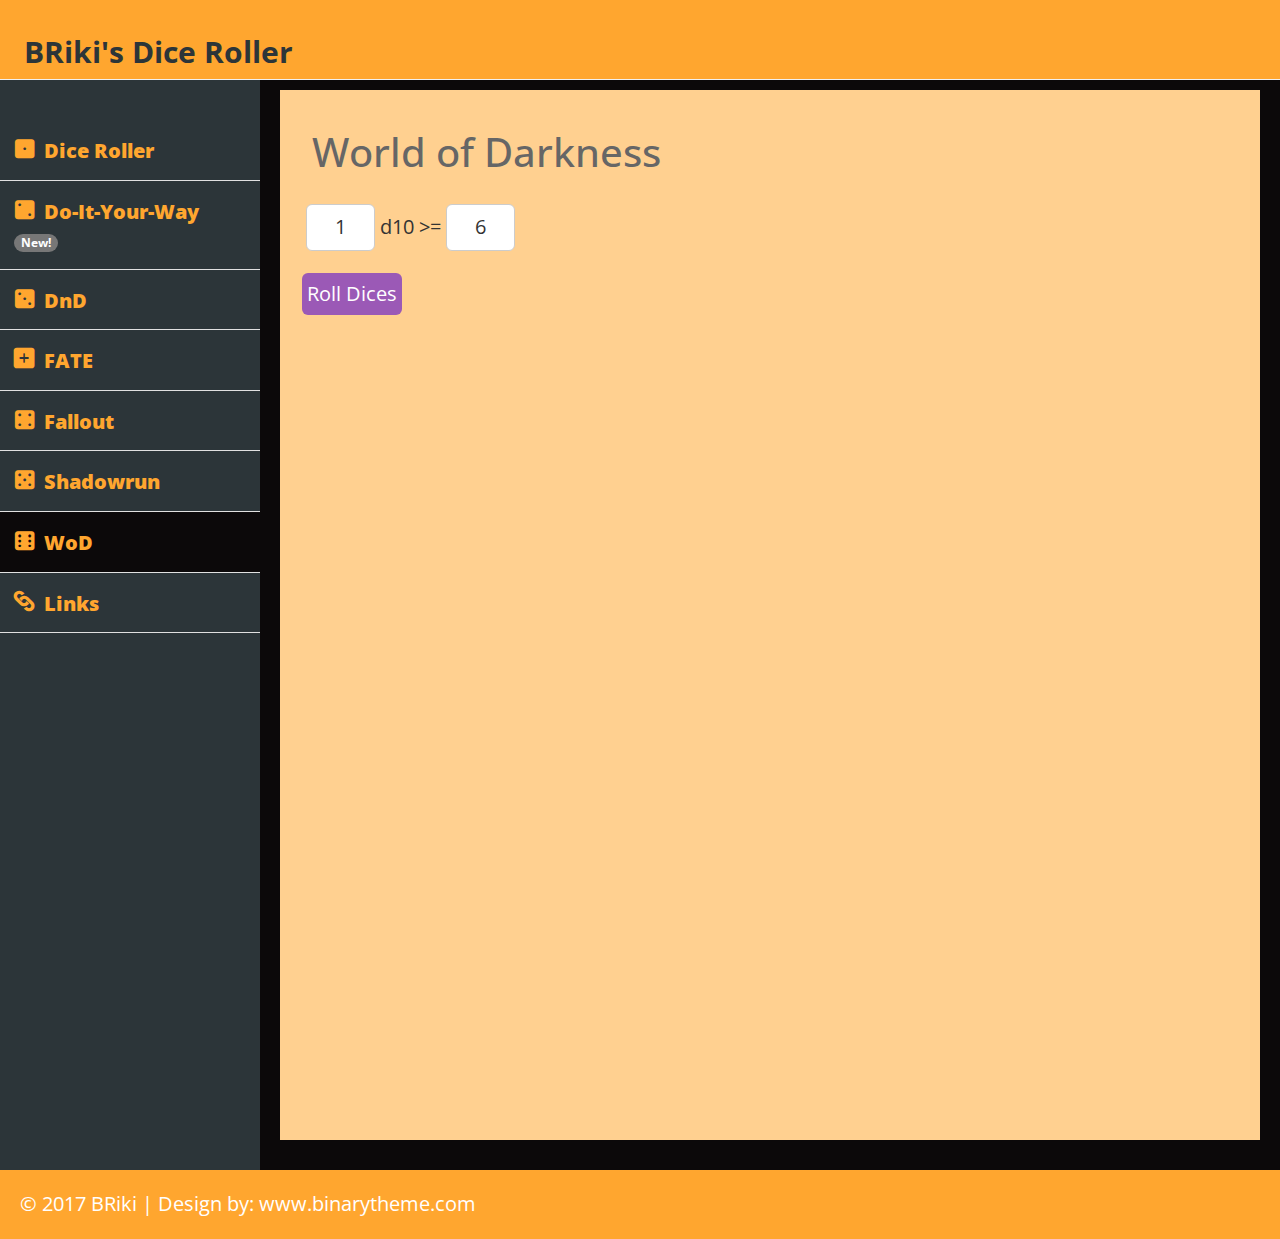
<file: wod.html>
﻿<!DOCTYPE html>
<html xmlns="http://www.w3.org/1999/xhtml">
<head>
    <meta charset="utf-8" />
    <meta name="viewport" content="width=device-width, initial-scale=1.0" />
    <title>BRiki's Dice Roller</title>
	<!-- BOOTSTRAP STYLES-->
    <link href="assets/css/bootstrap.css" rel="stylesheet" />	
	<!-- WebHostingHub STYLES-->
    <link href="assets/css/whhg.css" rel="stylesheet">
    <!-- FONTAWESOME STYLES-->
    <link href="assets/css/font-awesome.css" rel="stylesheet" />
    <!-- CUSTOM STYLES-->
    <link href="assets/css/custom.css" rel="stylesheet" />
    <!-- GOOGLE FONTS-->
   <link href='http://fonts.googleapis.com/css?family=Open+Sans' rel='stylesheet' type='text/css' />
</head>
<body>          
    <div id="wrapper">
         <div class="navbar navbar-inverse navbar-fixed-top">
            <div class="adjust-nav">
                <div class="navbar-header">			
                    <a class="navbar-brand" href="#">
						<h2>BRiki's Dice Roller</h2>
                        <!--<img src="assets/img/logo.png" style="width: 300px; object-fit: contain"/>-->
                    </a>
                    <button type="button" class="navbar-toggle" data-toggle="collapse" data-target=".sidebar-collapse">
                        <span class="icon-bar"></span>
                        <span class="icon-bar"></span>
                        <span class="icon-bar"></span>
                    </button>	
                </div>
            </div>
        </div>
        <!-- /. NAV TOP  -->
        <nav class="navbar-default navbar-side" role="navigation">
            <div class="sidebar-collapse">
                <ul class="nav" id="main-menu"> 
					<li>
                        <a href="index.html" ><i class="whhg icon-dieone"></i>Dice Roller</a>
                    </li>  
                    <li>
                        <a href="diyw.html"><i class="whhg icon-dietwo"></i>Do-It-Your-Way   <span class="badge">New!</span></a>
                    </li>
                    <li>
                        <a href="dnd.html"><i class="whhg icon-diethree"></i>DnD</a>
                    </li>
                    <li>
                        <a href="fate.html"><i class="whhg icon-calcplus"></i>FATE</a>
					</li>
                    <li>
                        <a href="fo.html"><i class="whhg icon-diefour"></i>Fallout</a>
                    </li>
					<li>
                        <a href="sr.html"><i class="whhg icon-diefive"></i>Shadowrun</a>
                    </li>
                    <li class="active-link">
                        <a href="wod.html"><i class="whhg icon-diesix"></i>WoD</a>
					</li>
                    <li>
                        <a href="link.html"><i class="whhg icon-linkalt"></i>Links</a>
					</li>
                </ul>
			</div>
        </nav>
        <!-- /. NAV SIDE  -->
        <div id="page-wrapper" >
            <div id="page-inner">
				<div class="row">
					<div class="col-md-12">
						<h3>
						World of Darkness
						</h3>
					</div>
				</div> 
				<div class="row">
					<div class="col-md-12">
						<div class="rpg">
							<input type="text" id="vp" size="2" value ="1">
							d10 >= 
							<input type="text" id="vp_celszam" size="2" value ="6">
						</div>
					</div>
				</div>
				<div class="row">
					<div class="col-md-12">
						<button class="btn purple" onclick="Vampire()">Roll Dices</button>
					</div>
				</div>			   
				<div class="row">
					<div class="col-md-12">
						<p id="status_vp2"></p>
						<p id="status_vp1"></p>
					</div>
				</div>			     
			</div>
        <!-- /. PAGE INNER  -->
		</div>
    <!-- /. PAGE WRAPPER  -->
	</div>
    <div class="footer">  
		<div class="row">
			<div class="col-lg-12" >
				&copy;  2017 BRiki | Design by: <a href="http://binarytheme.com" style="color:#fff;"  target="_blank">www.binarytheme.com</a> 
			</div>
        </div>
	</div> 
    <!-- /. WRAPPER  -->
	
    <!-- SCRIPTS -AT THE BOTOM TO REDUCE THE LOAD TIME-->
    <!-- JQUERY SCRIPTS -->
    <script src="assets/js/jquery-1.10.2.js"></script>
    <!-- BOOTSTRAP SCRIPTS -->
    <script src="assets/js/bootstrap.min.js"></script>
    <!-- CUSTOM SCRIPTS -->
    <script src="assets/js/custom.js"></script>  
	<!-- Quantum simulator SCRIPT -->
    <script src="assets/js/jsqubits.js"></script>	
    <!-- Roller SCRIPT -->
    <script src="assets/js/roller.js"></script>   
</body>
</html>
</file>
<file: assets/css/whhg.css>
@font-face {
    font-family: 'WebHostingHub-Glyphs';
    src: url('../fonts/webhostinghub-glyphs.eot');
    src: url('../fonts/webhostinghub-glyphs.eot?#iefix') format('embedded-opentype'),
         url('../fonts/webhostinghub-glyphs.ttf') format('truetype');
    font-weight: normal;
    font-style: normal;
    -moz-font-feature-settings: "calt=0,liga=0";
}
[class^="icon-"], [class*=" icon-"] {font-family:'WebHostingHub-Glyphs';background:none;width:auto;height:auto;font-style:normal}
.icon-aaabattery:before{content:'\f413'}
.icon-abacus:before{content:'\f261'}
.icon-accountfilter:before{content:'\f05e'}
.icon-acsource:before{content:'\f3ea'}
.icon-addfriend:before{content:'\f3da'}
.icon-address:before{content:'\f08f'}
.icon-addshape:before{content:'\f1fd'}
.icon-addtocart:before{content:'\f394'}
.icon-addtolist:before{content:'\f2ac'}
.icon-adjust:before{content:'\f484'}
.icon-adobe:before{content:'\f1c9'}
.icon-ads-bilboard:before{content:'\f082'}
.icon-affiliate:before{content:'\f01e'}
.icon-ajax:before{content:'\f06f'}
.icon-alarm:before{content:'\f233'}
.icon-alarmalt:before{content:'\f23d'}
.icon-album-cover:before{content:'\f19f'}
.icon-alertalt:before{content:'\f2b4'}
.icon-alertpay:before{content:'\f269'}
.icon-algorhythm:before{content:'\f0b8'}
.icon-alienship:before{content:'\f41f'}
.icon-alienware:before{content:'\f3be'}
.icon-align-center:before{content:'\f1d9'}
.icon-align-justify:before{content:'\f1da'}
.icon-align-left:before{content:'\f1d7'}
.icon-align-right:before{content:'\f1d8'}
.icon-alignbottomedge:before{content:'\f1d3'}
.icon-alignhorizontalcenter:before{content:'\f1d2'}
.icon-alignleftedge:before{content:'\f1d6'}
.icon-alignrightedge:before{content:'\f1d5'}
.icon-aligntopedge:before{content:'\f1d4'}
.icon-alignverticalcenter:before{content:'\f1d1'}
.icon-amd:before{content:'\f020'}
.icon-analogdown:before{content:'\f2cb'}
.icon-analogleft:before{content:'\f2c8'}
.icon-analogright:before{content:'\f2c9'}
.icon-analogup:before{content:'\f2ca'}
.icon-analytics-piechart:before{content:'\f000'}
.icon-analyticsalt-piechartalt:before{content:'\f001'}
.icon-anchor-port:before{content:'\f21d'}
.icon-android:before{content:'\f12a'}
.icon-angrybirds:before{content:'\f3c1'}
.icon-antenna:before{content:'\f3ec'}
.icon-apache-feather:before{content:'\f056'}
.icon-aperture:before{content:'\f356'}
.icon-appointment-agenda:before{content:'\f26c'}
.icon-archive:before{content:'\f171'}
.icon-arrow-down:before{content:'\f2fe'}
.icon-arrow-left:before{content:'\f305'}
.icon-arrow-right:before{content:'\f304'}
.icon-arrow-up:before{content:'\f301'}
.icon-asterisk:before{content:'\f317'}
.icon-asteriskalt:before{content:'\002a'}
.icon-at:before{content:'\40'}
.icon-atari:before{content:'\f3b9'}
.icon-authentication-keyalt:before{content:'\f051'}
.icon-automobile-car:before{content:'\f239'}
.icon-autorespond:before{content:'\f08e'}
.icon-avatar:before{content:'\f15a'}
.icon-avataralt:before{content:'\f161'}
.icon-avengers:before{content:'\f342'}
.icon-awstats:before{content:'\f04c'}
.icon-axe:before{content:'\f2ef'}
.icon-backup-vault:before{content:'\f004'}
.icon-backupalt-vaultalt:before{content:'\f005'}
.icon-backupwizard:before{content:'\f05f'}
.icon-backward:before{content:'\f183'}
.icon-bag:before{content:'\f234'}
.icon-baloon:before{content:'\f405'}
.icon-ban-circle:before{content:'\f313'}
.icon-banana:before{content:'\f3f4'}
.icon-bandwidth:before{content:'\f006'}
.icon-bank:before{content:'\f262'}
.icon-barchart:before{content:'\f02f'}
.icon-barchartalt:before{content:'\f07d'}
.icon-barcode:before{content:'\f276'}
.icon-basecamp:before{content:'\f160'}
.icon-basketball:before{content:'\f2e9'}
.icon-bat:before{content:'\f3d3'}
.icon-batman:before{content:'\f348'}
.icon-batteryaltcharging:before{content:'\f104'}
.icon-batteryaltfull:before{content:'\f101'}
.icon-batteryaltsixty:before{content:'\f102'}
.icon-batteryaltthird:before{content:'\f103'}
.icon-batterycharged:before{content:'\f0f4'}
.icon-batterycharging:before{content:'\f0f3'}
.icon-batteryeighty:before{content:'\f0f9'}
.icon-batteryempty:before{content:'\f0f5'}
.icon-batteryforty:before{content:'\f0f7'}
.icon-batteryfull:before{content:'\f0fa'}
.icon-batterysixty:before{content:'\f0f8'}
.icon-batterytwenty:before{content:'\f0f6'}
.icon-bed:before{content:'\f2b9'}
.icon-beer:before{content:'\f244'}
.icon-bell:before{content:'\2407'}
.icon-bigger:before{content:'\f30a'}
.icon-bill:before{content:'\f278'}
.icon-binary:before{content:'\f087'}
.icon-binoculars-searchalt:before{content:'\f2a0'}
.icon-birdhouse:before{content:'\f390'}
.icon-birthday:before{content:'\f36b'}
.icon-bishop:before{content:'\f2f9'}
.icon-blackberry:before{content:'\f421'}
.icon-blankstare:before{content:'\f13e'}
.icon-blogger-blog:before{content:'\f167'}
.icon-bluetooth:before{content:'\f12b'}
.icon-bluetoothconnected:before{content:'\f386'}
.icon-boardgame:before{content:'\f2d9'}
.icon-boat:before{content:'\f21a'}
.icon-bold:before{content:'\f1f4'}
.icon-bomb:before{content:'\f2dc'}
.icon-bone:before{content:'\f35f'}
.icon-book:before{content:'\f1ba'}
.icon-bookmark:before{content:'\f143'}
.icon-boombox:before{content:'\f195'}
.icon-bottle:before{content:'\f361'}
.icon-bow:before{content:'\f2ee'}
.icon-bowling:before{content:'\f2f3'}
.icon-bowlingpins:before{content:'\f3d2'}
.icon-bowtie:before{content:'\f37f'}
.icon-boxtrapper-mousetrap:before{content:'\f046'}
.icon-braces:before{content:'\f0b4'}
.icon-braille0:before{content:'\f44b'}
.icon-braille1:before{content:'\f44c'}
.icon-braille2:before{content:'\f44d'}
.icon-braille3:before{content:'\f44e'}
.icon-braille4:before{content:'\f44f'}
.icon-braille5:before{content:'\f450'}
.icon-braille6:before{content:'\f451'}
.icon-braille7:before{content:'\f452'}
.icon-braille8:before{content:'\f453'}
.icon-braille9:before{content:'\f454'}
.icon-braillea:before{content:'\f431'}
.icon-brailleb:before{content:'\f432'}
.icon-braillec:before{content:'\f433'}
.icon-brailled:before{content:'\f434'}
.icon-braillee:before{content:'\f435'}
.icon-braillef:before{content:'\f436'}
.icon-brailleg:before{content:'\f437'}
.icon-brailleh:before{content:'\f438'}
.icon-braillei:before{content:'\f439'}
.icon-braillej:before{content:'\f43a'}
.icon-braillek:before{content:'\f43b'}
.icon-braillel:before{content:'\f43c'}
.icon-braillem:before{content:'\f43d'}
.icon-braillen:before{content:'\f43e'}
.icon-brailleo:before{content:'\f43f'}
.icon-braillep:before{content:'\f440'}
.icon-brailleq:before{content:'\f441'}
.icon-brailler:before{content:'\f442'}
.icon-brailles:before{content:'\f443'}
.icon-braillespace:before{content:'\f455'}
.icon-braillet:before{content:'\f444'}
.icon-brailleu:before{content:'\f445'}
.icon-braillev:before{content:'\f446'}
.icon-braillew:before{content:'\f447'}
.icon-braillex:before{content:'\f448'}
.icon-brailley:before{content:'\f449'}
.icon-braillez:before{content:'\f44a'}
.icon-brain:before{content:'\f3e3'}
.icon-bread:before{content:'\f42f'}
.icon-breakable:before{content:'\f41c'}
.icon-briefcase:before{content:'\f25e'}
.icon-briefcasethree:before{content:'\f25f'}
.icon-briefcasetwo:before{content:'\f0a2'}
.icon-brightness:before{content:'\f10a'}
.icon-brightnessfull:before{content:'\f10b'}
.icon-brightnesshalf:before{content:'\f10c'}
.icon-broom:before{content:'\f40a'}
.icon-browser:before{content:'\f159'}
.icon-brush:before{content:'\f1b8'}
.icon-bucket:before{content:'\f1b5'}
.icon-bug:before{content:'\f0a7'}
.icon-bullhorn:before{content:'\f287'}
.icon-bus:before{content:'\f241'}
.icon-businesscardalt:before{content:'\f137'}
.icon-buttona:before{content:'\f2bf'}
.icon-buttonb:before{content:'\f2c0'}
.icon-buttonx:before{content:'\f2c1'}
.icon-buttony:before{content:'\f2c2'}
.icon-cactus-desert:before{content:'\f22c'}
.icon-calculator:before{content:'\f258'}
.icon-calculatoralt:before{content:'\f265'}
.icon-calendar:before{content:'\f20f'}
.icon-calendaralt-cronjobs:before{content:'\f0a1'}
.icon-camera:before{content:'\f19b'}
.icon-candle:before{content:'\f29a'}
.icon-candy:before{content:'\f42d'}
.icon-candycane:before{content:'\f37d'}
.icon-cannon:before{content:'\f401'}
.icon-canvas:before{content:'\f1c8'}
.icon-canvasrulers:before{content:'\f205'}
.icon-capacitator:before{content:'\f3e8'}
.icon-capslock:before{content:'\21ea'}
.icon-captainamerica:before{content:'\f341'}
.icon-carrot:before{content:'\f3f2'}
.icon-cashregister:before{content:'\f26e'}
.icon-cassette:before{content:'\f377'}
.icon-cd-dvd:before{content:'\f0cd'}
.icon-certificate:before{content:'\f277'}
.icon-certificatealt:before{content:'\f058'}
.icon-certificatethree:before{content:'\f059'}
.icon-cgi:before{content:'\f086'}
.icon-cgicenter:before{content:'\f079'}
.icon-chair:before{content:'\2441'}
.icon-chat:before{content:'\f162'}
.icon-check:before{content:'\f310'}
.icon-checkboxalt:before{content:'\f311'}
.icon-checkin:before{content:'\f223'}
.icon-checkinalt:before{content:'\f227'}
.icon-chef:before{content:'\f3ce'}
.icon-cherry:before{content:'\f35d'}
.icon-chevron-down:before{content:'\f48b'}
.icon-chevron-left:before{content:'\f489'}
.icon-chevron-right:before{content:'\f488'}
.icon-chevron-up:before{content:'\f48a'}
.icon-chevrons:before{content:'\f0b5'}
.icon-chicken:before{content:'\f359'}
.icon-chocolate:before{content:'\f367'}
.icon-christiancross:before{content:'\f40f'}
.icon-christmastree:before{content:'\f37b'}
.icon-chrome:before{content:'\f14e'}
.icon-cigarette:before{content:'\f229'}
.icon-circle-arrow-down:before{content:'\f475'}
.icon-circle-arrow-left:before{content:'\f472'}
.icon-circle-arrow-right:before{content:'\f473'}
.icon-circle-arrow-up:before{content:'\f474'}
.icon-circleadd:before{content:'\f0d1'}
.icon-circledelete:before{content:'\f0d2'}
.icon-circledown:before{content:'\f3c7'}
.icon-circleleft:before{content:'\f3c6'}
.icon-circleright:before{content:'\f3c9'}
.icon-circleselect:before{content:'\f0d3'}
.icon-circleselection:before{content:'\f1b1'}
.icon-circleup:before{content:'\f3c8'}
.icon-clearformatting:before{content:'\f1e7'}
.icon-clipboard-paste:before{content:'\f0cb'}
.icon-clockalt-timealt:before{content:'\f22b'}
.icon-closetab:before{content:'\f170'}
.icon-closewindow:before{content:'\f16e'}
.icon-cloud:before{content:'\f0b9'}
.icon-clouddownload:before{content:'\f0bb'}
.icon-cloudhosting:before{content:'\f007'}
.icon-cloudsync:before{content:'\f0bc'}
.icon-cloudupload:before{content:'\f0ba'}
.icon-clubs:before{content:'\f2f6'}
.icon-cmd:before{content:'\f33a'}
.icon-cms:before{content:'\f036'}
.icon-cmsmadesimple:before{content:'\f0b0'}
.icon-codeigniter:before{content:'\f077'}
.icon-coffee:before{content:'\f235'}
.icon-coffeebean:before{content:'\f366'}
.icon-cog:before{content:'\f00f'}
.icon-colocation:before{content:'\f024'}
.icon-colocationalt:before{content:'\f023'}
.icon-colors:before{content:'\f1e6'}
.icon-comment:before{content:'\f12c'}
.icon-commentout:before{content:'\f080'}
.icon-commentround:before{content:'\f155'}
.icon-commentroundempty:before{content:'\f156'}
.icon-commentroundtyping:before{content:'\f157'}
.icon-commentroundtypingempty:before{content:'\f158'}
.icon-commenttyping:before{content:'\f12d'}
.icon-compass:before{content:'\263c'}
.icon-concretefive:before{content:'\f0af'}
.icon-contact-businesscard:before{content:'\f040'}
.icon-controllernes:before{content:'\f2d2'}
.icon-controllerps:before{content:'\f2d1'}
.icon-controllersnes:before{content:'\f2d3'}
.icon-controlpanel:before{content:'\f008'}
.icon-controlpanelalt:before{content:'\f009'}
.icon-cooling:before{content:'\f00a'}
.icon-coppermine:before{content:'\f0a4'}
.icon-copy:before{content:'\f0c9'}
.icon-copyright:before{content:'\00a9'}
.icon-coupon:before{content:'\f254'}
.icon-cpanel:before{content:'\f072'}
.icon-cplusplus:before{content:'\f0b1'}
.icon-cpu-processor:before{content:'\f002'}
.icon-cpualt-processoralt:before{content:'\f003'}
.icon-crayon:before{content:'\f383'}
.icon-createfile:before{content:'\f0c6'}
.icon-createfolder:before{content:'\f0da'}
.icon-creativecommons:before{content:'\f1fc'}
.icon-creditcard:before{content:'\f279'}
.icon-cricket:before{content:'\f418'}
.icon-croisant:before{content:'\f29f'}
.icon-crop:before{content:'\f1af'}
.icon-crown:before{content:'\f28f'}
.icon-csharp:before{content:'\f0b2'}
.icon-cssthree:before{content:'\f06a'}
.icon-cup-coffeealt:before{content:'\f24b'}
.icon-cupcake:before{content:'\f35b'}
.icon-curling:before{content:'\f3d7'}
.icon-cursor:before{content:'\f0dc'}
.icon-cut-scissors:before{content:'\f0ca'}
.icon-dagger:before{content:'\2020'}
.icon-danger:before{content:'\f415'}
.icon-dart:before{content:'\f3d4'}
.icon-darthvader:before{content:'\f34a'}
.icon-database:before{content:'\f00b'}
.icon-databaseadd:before{content:'\f00c'}
.icon-databasedelete:before{content:'\f00d'}
.icon-davidstar:before{content:'\f40e'}
.icon-dcsource:before{content:'\f3e9'}
.icon-dedicatedserver:before{content:'\f00e'}
.icon-deletefile:before{content:'\f0c7'}
.icon-deletefolder:before{content:'\f0db'}
.icon-delicious:before{content:'\f152'}
.icon-designcontest:before{content:'\f351'}
.icon-desklamp:before{content:'\f412'}
.icon-dialpad:before{content:'\f399'}
.icon-diamond:before{content:'\2666'}
.icon-diamonds:before{content:'\f2f7'}
.icon-die-dice:before{content:'\f2d8'}
.icon-diefive:before{content:'\f3fb'}
.icon-diefour:before{content:'\f3fa'}
.icon-dieone:before{content:'\f3f7'}
.icon-diesix:before{content:'\f3fc'}
.icon-diethree:before{content:'\f3f9'}
.icon-dietwo:before{content:'\f3f8'}
.icon-diode:before{content:'\f3e7'}
.icon-director:before{content:'\f2ae'}
.icon-diskspace:before{content:'\f096'}
.icon-distributehorizontalcenters:before{content:'\f1dc'}
.icon-distributeverticalcenters:before{content:'\f1db'}
.icon-divide:before{content:'\00f7'}
.icon-dna:before{content:'\f409'}
.icon-dnszone:before{content:'\f07f'}
.icon-document:before{content:'\f0c2'}
.icon-doghouse:before{content:'\f38f'}
.icon-dollar:before{content:'\24'}
.icon-dollaralt:before{content:'\f259'}
.icon-dolphinsoftware:before{content:'\f064'}
.icon-domain:before{content:'\f01d'}
.icon-domainaddon:before{content:'\f053'}
.icon-domino:before{content:'\f3d5'}
.icon-donut:before{content:'\f3ca'}
.icon-downleft:before{content:'\f2ff'}
.icon-download:before{content:'\f47b'}
.icon-download-alt:before{content:'\f11a'}
.icon-downright:before{content:'\f300'}
.icon-draft:before{content:'\f172'}
.icon-dreamweaver:before{content:'\f1d0'}
.icon-dribbble:before{content:'\f14c'}
.icon-dropmenu:before{content:'\f0a5'}
.icon-drupal:before{content:'\f075'}
.icon-drwho:before{content:'\f3c0'}
.icon-edit:before{content:'\f47c'}
.icon-editalt:before{content:'\f0f2'}
.icon-egg:before{content:'\f407'}
.icon-eightball:before{content:'\f36e'}
.icon-eject:before{content:'\f199'}
.icon-elipse:before{content:'\f1bc'}
.icon-emailalt:before{content:'\f136'}
.icon-emailexport:before{content:'\f176'}
.icon-emailforward:before{content:'\f175'}
.icon-emailforwarders:before{content:'\f049'}
.icon-emailimport:before{content:'\f177'}
.icon-emailrefresh:before{content:'\f174'}
.icon-emailtrace:before{content:'\f091'}
.icon-emergency:before{content:'\f246'}
.icon-emptycart:before{content:'\f395'}
.icon-enter:before{content:'\f323'}
.icon-envelope:before{content:'\f028'}
.icon-equalizer:before{content:'\f18e'}
.icon-equalizeralt:before{content:'\f18f'}
.icon-equals:before{content:'\f30c'}
.icon-eraser:before{content:'\f1f1'}
.icon-erroralt:before{content:'\f05a'}
.icon-euro:before{content:'\20ac'}
.icon-euroalt:before{content:'\f25a'}
.icon-evernote:before{content:'\f17c'}
.icon-exchange-currency:before{content:'\f26b'}
.icon-exclamation-sign:before{content:'\f04a'}
.icon-excludeshape:before{content:'\f200'}
.icon-exit:before{content:'\f324'}
.icon-explorerwindow:before{content:'\f0d9'}
.icon-exportfile:before{content:'\f32f'}
.icon-exposure:before{content:'\f1de'}
.icon-extinguisher:before{content:'\f2b7'}
.icon-eye-close:before{content:'\f481'}
.icon-eye-open:before{content:'\f2b5'}
.icon-eye-view:before{content:'\f280'}
.icon-eyedropper:before{content:'\f1ad'}
.icon-facebook:before{content:'\f140'}
.icon-facebookalt:before{content:'\f14b'}
.icon-facetime-video:before{content:'\f19c'}
.icon-factory:before{content:'\f27a'}
.icon-fantastico:before{content:'\f0ae'}
.icon-faq:before{content:'\f099'}
.icon-fast-backward:before{content:'\f47e'}
.icon-fast-forward:before{content:'\f47f'}
.icon-fastdown:before{content:'\f31d'}
.icon-fastleft:before{content:'\f31a'}
.icon-fastright:before{content:'\f31b'}
.icon-fastup:before{content:'\f31c'}
.icon-favoritefile:before{content:'\f381'}
.icon-favoritefolder:before{content:'\f382'}
.icon-featheralt-write:before{content:'\f1c5'}
.icon-fedora:before{content:'\f3f1'}
.icon-fence:before{content:'\f2af'}
.icon-file:before{content:'\f0d6'}
.icon-film:before{content:'\f19d'}
.icon-filmstrip:before{content:'\f3ed'}
.icon-filter:before{content:'\f05c'}
.icon-finder:before{content:'\f398'}
.icon-fire:before{content:'\f27f'}
.icon-firefox:before{content:'\f420'}
.icon-firewall:before{content:'\f021'}
.icon-firewire:before{content:'\f0fc'}
.icon-firstaid:before{content:'\f2ba'}
.icon-fish:before{content:'\f35a'}
.icon-fishbone:before{content:'\f42b'}
.icon-flag:before{content:'\f487'}
.icon-flagalt:before{content:'\f232'}
.icon-flagtriangle:before{content:'\f20b'}
.icon-flash:before{content:'\f1cf'}
.icon-flashlight:before{content:'\f299'}
.icon-flashplayer:before{content:'\f070'}
.icon-flaskfull:before{content:'\f27e'}
.icon-flickr:before{content:'\f146'}
.icon-flower:before{content:'\f2a5'}
.icon-flowernew:before{content:'\f3a8'}
.icon-folder-close:before{content:'\f094'}
.icon-folder-open:before{content:'\f483'}
.icon-foldertree:before{content:'\f0f0'}
.icon-font:before{content:'\f1ae'}
.icon-foodtray:before{content:'\f3d0'}
.icon-football-soccer:before{content:'\f2eb'}
.icon-forbiddenalt:before{content:'\f314'}
.icon-forest-tree:before{content:'\f217'}
.icon-forestalt-treealt:before{content:'\f21c'}
.icon-fork:before{content:'\22d4'}
.icon-forklift:before{content:'\f29b'}
.icon-form:before{content:'\f08c'}
.icon-forrst:before{content:'\f14d'}
.icon-fort:before{content:'\f400'}
.icon-forward:before{content:'\f182'}
.icon-fourohfour:before{content:'\f09d'}
.icon-foursquare:before{content:'\f42a'}
.icon-freeway:before{content:'\f24a'}
.icon-fridge:before{content:'\f40d'}
.icon-fries:before{content:'\f36a'}
.icon-ftp:before{content:'\f029'}
.icon-ftpaccounts:before{content:'\f07b'}
.icon-ftpsession:before{content:'\f07c'}
.icon-fullscreen:before{content:'\f485'}
.icon-gameboy:before{content:'\f403'}
.icon-gamecursor:before{content:'\f2d0'}
.icon-gasstation:before{content:'\f216'}
.icon-gearfour:before{content:'\f3a7'}
.icon-ghost:before{content:'\f2da'}
.icon-gift:before{content:'\f260'}
.icon-github:before{content:'\f081'}
.icon-glass:before{content:'\f236'}
.icon-glasses:before{content:'\f295'}
.icon-glassesalt:before{content:'\f39d'}
.icon-globe:before{content:'\f01b'}
.icon-globealt:before{content:'\f36c'}
.icon-glue:before{content:'\f36d'}
.icon-gmail:before{content:'\f150'}
.icon-golf:before{content:'\f2f1'}
.icon-googledrive:before{content:'\f163'}
.icon-googleplus:before{content:'\f165'}
.icon-googlewallet:before{content:'\f270'}
.icon-gpsoff-gps:before{content:'\f21e'}
.icon-gpson:before{content:'\f21f'}
.icon-gpu-graphicscard:before{content:'\f108'}
.icon-gradient:before{content:'\2207'}
.icon-grails:before{content:'\f085'}
.icon-greenlantern:before{content:'\f340'}
.icon-greenlightbulb:before{content:'\f406'}
.icon-grooveshark:before{content:'\f3a2'}
.icon-groups-friends:before{content:'\f134'}
.icon-guitar:before{content:'\f19a'}
.icon-halflife:before{content:'\f3ba'}
.icon-halo:before{content:'\f3bb'}
.icon-hamburger:before{content:'\f2b3'}
.icon-hammer:before{content:'\f291'}
.icon-hand-down:before{content:'\f387'}
.icon-hand-left:before{content:'\f389'}
.icon-hand-right:before{content:'\f388'}
.icon-hand-up:before{content:'\f0dd'}
.icon-handcuffs:before{content:'\f393'}
.icon-handdrag:before{content:'\f0de'}
.icon-handtwofingers:before{content:'\f0df'}
.icon-hanger:before{content:'\f2ab'}
.icon-happy:before{content:'\f13c'}
.icon-harrypotter:before{content:'\f38b'}
.icon-hdd:before{content:'\f02a'}
.icon-hdtv:before{content:'\f1a0'}
.icon-headphones:before{content:'\f180'}
.icon-headphonesalt:before{content:'\f1a3'}
.icon-heart:before{content:'\f131'}
.icon-heartempty-love:before{content:'\f132'}
.icon-hearts:before{content:'\f2f4'}
.icon-helicopter:before{content:'\f3e4'}
.icon-hexagon-polygon:before{content:'\f1be'}
.icon-hockey:before{content:'\f3d9'}
.icon-home:before{content:'\21b8'}
.icon-homealt:before{content:'\f02b'}
.icon-hospital:before{content:'\f247'}
.icon-hotdog:before{content:'\f3cc'}
.icon-hotlinkprotection:before{content:'\f050'}
.icon-hourglassalt:before{content:'\f122'}
.icon-html:before{content:'\f068'}
.icon-htmlfive:before{content:'\f069'}
.icon-hydrant:before{content:'\f3ff'}
.icon-icecream:before{content:'\f2a4'}
.icon-icecreamalt:before{content:'\f289'}
.icon-illustrator:before{content:'\f1ce'}
.icon-imac:before{content:'\f0fb'}
.icon-images-gallery:before{content:'\f09f'}
.icon-importcontacts:before{content:'\f092'}
.icon-importfile:before{content:'\f32e'}
.icon-inbox:before{content:'\f17a'}
.icon-inboxalt:before{content:'\f178'}
.icon-incomingcall:before{content:'\f15d'}
.icon-indent-left:before{content:'\f1f2'}
.icon-indent-right:before{content:'\f1f3'}
.icon-indexmanager:before{content:'\f09e'}
.icon-infinity:before{content:'\221e'}
.icon-info-sign:before{content:'\f315'}
.icon-infographic:before{content:'\f336'}
.icon-ink:before{content:'\f3f6'}
.icon-inkpen:before{content:'\f1ac'}
.icon-insertbarchart:before{content:'\f1e5'}
.icon-insertpicture:before{content:'\f1e0'}
.icon-insertpicturecenter:before{content:'\f1e3'}
.icon-insertpictureleft:before{content:'\f1e1'}
.icon-insertpictureright:before{content:'\f1e2'}
.icon-insertpiechart:before{content:'\f1e4'}
.icon-instagram:before{content:'\f14a'}
.icon-install:before{content:'\f128'}
.icon-intel:before{content:'\f01f'}
.icon-intersection:before{content:'\2229'}
.icon-intersectshape:before{content:'\f1ff'}
.icon-invert:before{content:'\f1df'}
.icon-invoice:before{content:'\f3e5'}
.icon-ipcontrol:before{content:'\f08b'}
.icon-iphone:before{content:'\f0e6'}
.icon-ipod:before{content:'\f190'}
.icon-ironman:before{content:'\f349'}
.icon-islam:before{content:'\f410'}
.icon-island:before{content:'\f392'}
.icon-italic:before{content:'\f1f5'}
.icon-jar:before{content:'\f2b6'}
.icon-jason:before{content:'\f38c'}
.icon-java:before{content:'\f083'}
.icon-joomla:before{content:'\f073'}
.icon-joystickarcade:before{content:'\f2d4'}
.icon-joystickatari:before{content:'\f2d5'}
.icon-jquery:before{content:'\f06b'}
.icon-jqueryui:before{content:'\f06c'}
.icon-kerning:before{content:'\f1e9'}
.icon-key:before{content:'\f093'}
.icon-keyboard:before{content:'\f119'}
.icon-keyboardalt:before{content:'\f105'}
.icon-keyboarddelete:before{content:'\f3a6'}
.icon-kidney:before{content:'\f3e0'}
.icon-king:before{content:'\f2fc'}
.icon-knife:before{content:'\f214'}
.icon-knight:before{content:'\f2fb'}
.icon-knob:before{content:'\f376'}
.icon-lab-flask:before{content:'\f27d'}
.icon-lamp:before{content:'\f2b1'}
.icon-lan:before{content:'\f0ee'}
.icon-language:before{content:'\f042'}
.icon-laptop:before{content:'\f0d8'}
.icon-lasso:before{content:'\f396'}
.icon-lastfm:before{content:'\f3a3'}
.icon-laugh:before{content:'\f13f'}
.icon-law:before{content:'\f263'}
.icon-layers:before{content:'\f1ca'}
.icon-layersalt:before{content:'\f1cb'}
.icon-leaf:before{content:'\f039'}
.icon-leechprotect:before{content:'\f07e'}
.icon-legacyfilemanager:before{content:'\f095'}
.icon-lego:before{content:'\f370'}
.icon-lifeempty:before{content:'\f2e1'}
.icon-lifefull:before{content:'\f2e3'}
.icon-lifehacker:before{content:'\f380'}
.icon-lifehalf:before{content:'\f2e2'}
.icon-lifepreserver:before{content:'\f015'}
.icon-lightbulb-idea:before{content:'\f338'}
.icon-lighthouse:before{content:'\f3e6'}
.icon-lightning:before{content:'\f231'}
.icon-lightningalt:before{content:'\f2a8'}
.icon-line:before{content:'\f1bf'}
.icon-lineheight:before{content:'\f1c0'}
.icon-link:before{content:'\f022'}
.icon-linkalt:before{content:'\f333'}
.icon-linkedin:before{content:'\f166'}
.icon-linux:before{content:'\f01a'}
.icon-list:before{content:'\f111'}
.icon-list-alt:before{content:'\f480'}
.icon-liver:before{content:'\f3e2'}
.icon-loading-hourglass:before{content:'\f123'}
.icon-loadingalt:before{content:'\f339'}
.icon-lock:before{content:'\f0be'}
.icon-lockalt-keyhole:before{content:'\f0eb'}
.icon-lollypop:before{content:'\f3ee'}
.icon-lungs:before{content:'\f3df'}
.icon-macpro:before{content:'\f3a5'}
.icon-macro-plant:before{content:'\f1c6'}
.icon-magazine:before{content:'\f1ec'}
.icon-magento:before{content:'\f06e'}
.icon-magnet:before{content:'\f281'}
.icon-mailbox:before{content:'\f044'}
.icon-mailinglists:before{content:'\f090'}
.icon-man-male:before{content:'\f2a1'}
.icon-managedhosting:before{content:'\f038'}
.icon-map:before{content:'\f209'}
.icon-map-marker:before{content:'\f220'}
.icon-marker:before{content:'\f204'}
.icon-marvin:before{content:'\f3dd'}
.icon-mastercard:before{content:'\f266'}
.icon-maximize:before{content:'\f30f'}
.icon-medal:before{content:'\f2e5'}
.icon-medalbronze:before{content:'\f2e8'}
.icon-medalgold:before{content:'\f2e6'}
.icon-medalsilver:before{content:'\f2e7'}
.icon-mediarepeat:before{content:'\f187'}
.icon-men:before{content:'\f24c'}
.icon-menu:before{content:'\f127'}
.icon-merge:before{content:'\f334'}
.icon-mergecells:before{content:'\f327'}
.icon-mergeshapes:before{content:'\f201'}
.icon-metro-subway:before{content:'\f24f'}
.icon-metronome:before{content:'\f374'}
.icon-mickeymouse:before{content:'\f37a'}
.icon-microphone:before{content:'\f191'}
.icon-microscope:before{content:'\f283'}
.icon-microsd:before{content:'\f107'}
.icon-microwave:before{content:'\f42e'}
.icon-mimetype:before{content:'\f057'}
.icon-minimize:before{content:'\f30e'}
.icon-minus:before{content:'\2212'}
.icon-minus-sign:before{content:'\f477'}
.icon-missedcall:before{content:'\f15c'}
.icon-mobile:before{content:'\f0e8'}
.icon-moleskine:before{content:'\f1f0'}
.icon-money-cash:before{content:'\f27b'}
.icon-moneybag:before{content:'\f271'}
.icon-monitor:before{content:'\f0d5'}
.icon-monstersinc:before{content:'\f3bd'}
.icon-moon-night:before{content:'\f207'}
.icon-mouse:before{content:'\f0d4'}
.icon-mousealt:before{content:'\f126'}
.icon-move:before{content:'\f322'}
.icon-movieclapper:before{content:'\f193'}
.icon-moviereel:before{content:'\f17f'}
.icon-muffin:before{content:'\f363'}
.icon-mug:before{content:'\f24e'}
.icon-mushroom:before{content:'\f35e'}
.icon-music:before{content:'\f181'}
.icon-musicalt:before{content:'\f18d'}
.icon-mutealt:before{content:'\f0e5'}
.icon-mxentry:before{content:'\f07a'}
.icon-mybb:before{content:'\f065'}
.icon-myspace:before{content:'\f153'}
.icon-mysql-dolphin:before{content:'\f076'}
.icon-nail:before{content:'\f428'}
.icon-navigation:before{content:'\f23a'}
.icon-network:before{content:'\f0a6'}
.icon-networksignal:before{content:'\f3a9'}
.icon-news:before{content:'\f256'}
.icon-newtab:before{content:'\f16f'}
.icon-newwindow:before{content:'\f16d'}
.icon-next:before{content:'\f18a'}
.icon-nexus:before{content:'\f0e7'}
.icon-nintendods:before{content:'\f404'}
.icon-nodejs:before{content:'\f084'}
.icon-notes:before{content:'\f0d7'}
.icon-notificationbottom:before{content:'\f144'}
.icon-notificationtop:before{content:'\f145'}
.icon-nut:before{content:'\f427'}
.icon-off:before{content:'\f11d'}
.icon-office-building:before{content:'\f245'}
.icon-officechair:before{content:'\f26d'}
.icon-ok:before{content:'\2713'}
.icon-ok-circle:before{content:'\f471'}
.icon-ok-sign:before{content:'\f479'}
.icon-oneup:before{content:'\f3b7'}
.icon-oneupalt:before{content:'\f3b6'}
.icon-opencart:before{content:'\f060'}
.icon-opennewwindow:before{content:'\f332'}
.icon-orange:before{content:'\f29e'}
.icon-outbox:before{content:'\f179'}
.icon-outgoingcall:before{content:'\f15e'}
.icon-oxwall:before{content:'\f06d'}
.icon-pacman:before{content:'\f2db'}
.icon-pageback:before{content:'\f31e'}
.icon-pagebreak:before{content:'\f1cc'}
.icon-pageforward:before{content:'\f31f'}
.icon-pagesetup:before{content:'\f331'}
.icon-paintbrush:before{content:'\f1e8'}
.icon-paintroll:before{content:'\f1fa'}
.icon-palette-painting:before{content:'\f1b9'}
.icon-paperclip:before{content:'\f284'}
.icon-paperclipalt:before{content:'\f285'}
.icon-paperclipvertical:before{content:'\f286'}
.icon-paperplane:before{content:'\f296'}
.icon-parentheses:before{content:'\f3c4'}
.icon-parkeddomain:before{content:'\f055'}
.icon-password:before{content:'\f03e'}
.icon-passwordalt:before{content:'\f03f'}
.icon-pasta:before{content:'\f408'}
.icon-patch:before{content:'\f2a3'}
.icon-path:before{content:'\f169'}
.icon-pause:before{content:'\f186'}
.icon-paw-pet:before{content:'\f29d'}
.icon-pawn:before{content:'\f2f8'}
.icon-paypal:before{content:'\f267'}
.icon-peace:before{content:'\f2a7'}
.icon-pen:before{content:'\f1ee'}
.icon-pencil:before{content:'\f1b7'}
.icon-pepperoni:before{content:'\f364'}
.icon-percent:before{content:'\25'}
.icon-perl-camel:before{content:'\f0b6'}
.icon-perlalt:before{content:'\f0b7'}
.icon-phone-call:before{content:'\f14f'}
.icon-phonealt:before{content:'\f15b'}
.icon-phonebook:before{content:'\f149'}
.icon-phonebookalt:before{content:'\f135'}
.icon-phonemic:before{content:'\f391'}
.icon-phoneold:before{content:'\f148'}
.icon-photoshop:before{content:'\f1cd'}
.icon-php:before{content:'\f09c'}
.icon-phpbb:before{content:'\f063'}
.icon-phppear:before{content:'\f09b'}
.icon-piano:before{content:'\f19e'}
.icon-picture:before{content:'\22b7'}
.icon-pictureframe:before{content:'\f41e'}
.icon-piggybank:before{content:'\f257'}
.icon-pigpena:before{content:'\f456'}
.icon-pigpenb:before{content:'\f457'}
.icon-pigpenc:before{content:'\f458'}
.icon-pigpend:before{content:'\f459'}
.icon-pigpene:before{content:'\f45a'}
.icon-pigpenf:before{content:'\f45b'}
.icon-pigpeng:before{content:'\f45c'}
.icon-pigpenh:before{content:'\f45d'}
.icon-pigpeni:before{content:'\f45e'}
.icon-pigpenj:before{content:'\f45f'}
.icon-pigpenk:before{content:'\f460'}
.icon-pigpenl:before{content:'\f461'}
.icon-pigpenm:before{content:'\f462'}
.icon-pigpenn:before{content:'\f463'}
.icon-pigpeno:before{content:'\f464'}
.icon-pigpenp:before{content:'\f465'}
.icon-pigpenq:before{content:'\f466'}
.icon-pigpenr:before{content:'\f467'}
.icon-pigpens:before{content:'\f468'}
.icon-pigpent:before{content:'\f469'}
.icon-pigpenu:before{content:'\f46a'}
.icon-pigpenv:before{content:'\f46b'}
.icon-pigpenw:before{content:'\f46c'}
.icon-pigpenx:before{content:'\f46d'}
.icon-pigpeny:before{content:'\f46e'}
.icon-pigpenz:before{content:'\f46f'}
.icon-pilcrow:before{content:'\00b6'}
.icon-pill-antivirusalt:before{content:'\f0aa'}
.icon-pin:before{content:'\f20a'}
.icon-pipe:before{content:'\01c0'}
.icon-piwigo:before{content:'\f0ad'}
.icon-pizza:before{content:'\f35c'}
.icon-placeadd:before{content:'\f221'}
.icon-placealt:before{content:'\f224'}
.icon-placealtadd:before{content:'\f225'}
.icon-placealtdelete:before{content:'\f226'}
.icon-placedelete:before{content:'\f222'}
.icon-placeios:before{content:'\f20c'}
.icon-plane:before{content:'\f23e'}
.icon-plaque:before{content:'\f2b8'}
.icon-play:before{content:'\f184'}
.icon-play-circle:before{content:'\f17e'}
.icon-playstore:before{content:'\f255'}
.icon-playvideo:before{content:'\f03d'}
.icon-plug:before{content:'\f0ea'}
.icon-pluginalt:before{content:'\f098'}
.icon-plus:before{content:'\002b'}
.icon-plus-sign:before{content:'\f476'}
.icon-pocket:before{content:'\f16b'}
.icon-podcast:before{content:'\f1a2'}
.icon-podium-winner:before{content:'\f2d6'}
.icon-pokemon:before{content:'\f354'}
.icon-police:before{content:'\f2aa'}
.icon-polygonlasso:before{content:'\f397'}
.icon-post:before{content:'\f12e'}
.icon-postalt:before{content:'\f130'}
.icon-pound:before{content:'\f25b'}
.icon-poundalt:before{content:'\f25c'}
.icon-powerjack:before{content:'\f0fd'}
.icon-powerplug:before{content:'\f0ed'}
.icon-powerplugeu:before{content:'\f28b'}
.icon-powerplugus:before{content:'\f28c'}
.icon-presentation:before{content:'\f0c4'}
.icon-prestashop:before{content:'\f061'}
.icon-pretzel:before{content:'\f3cf'}
.icon-preview:before{content:'\f330'}
.icon-previous:before{content:'\f18b'}
.icon-print:before{content:'\f125'}
.icon-protecteddirectory:before{content:'\f04d'}
.icon-pscircle:before{content:'\f2bb'}
.icon-pscursor:before{content:'\f2c3'}
.icon-psdown:before{content:'\f2c6'}
.icon-psleft:before{content:'\f2c7'}
.icon-pslone:before{content:'\f2cc'}
.icon-psltwo:before{content:'\f2cd'}
.icon-psright:before{content:'\f2c5'}
.icon-psrone:before{content:'\f2ce'}
.icon-psrtwo:before{content:'\f2cf'}
.icon-pssquare:before{content:'\f2bc'}
.icon-pstriangle:before{content:'\f2bd'}
.icon-psup:before{content:'\f2c4'}
.icon-psx:before{content:'\f2be'}
.icon-pull:before{content:'\f089'}
.icon-punisher:before{content:'\f343'}
.icon-push:before{content:'\f088'}
.icon-puzzle-plugin:before{content:'\f0a0'}
.icon-python:before{content:'\f071'}
.icon-qrcode:before{content:'\f275'}
.icon-quake:before{content:'\f355'}
.icon-queen:before{content:'\f2fd'}
.icon-query:before{content:'\f08a'}
.icon-question-sign:before{content:'\f0a3'}
.icon-quote:before{content:'\f12f'}
.icon-quotedown:before{content:'\f329'}
.icon-quoteup:before{content:'\f328'}
.icon-raceflag:before{content:'\f38e'}
.icon-racquet:before{content:'\f2f2'}
.icon-radio:before{content:'\f1a1'}
.icon-radioactive:before{content:'\f282'}
.icon-radiobutton:before{content:'\f312'}
.icon-railroad:before{content:'\f248'}
.icon-rain:before{content:'\f22f'}
.icon-ram:before{content:'\f02c'}
.icon-random:before{content:'\f188'}
.icon-rar:before{content:'\f117'}
.icon-raspberry:before{content:'\f368'}
.icon-raspberrypi:before{content:'\f369'}
.icon-rawaccesslogs:before{content:'\f0c1'}
.icon-razor:before{content:'\f416'}
.icon-reademail:before{content:'\f173'}
.icon-record:before{content:'\f189'}
.icon-rectangle:before{content:'\25ad'}
.icon-recycle:before{content:'\f297'}
.icon-reddit:before{content:'\f154'}
.icon-redirect:before{content:'\f054'}
.icon-refresh:before{content:'\f078'}
.icon-reliability:before{content:'\f016'}
.icon-remote:before{content:'\f298'}
.icon-remove:before{content:'\00d7'}
.icon-remove-circle:before{content:'\f470'}
.icon-remove-sign:before{content:'\f478'}
.icon-removefriend:before{content:'\f3db'}
.icon-repeat:before{content:'\f32b'}
.icon-repeatone:before{content:'\f196'}
.icon-resellerhosting:before{content:'\f03a'}
.icon-residentevil:before{content:'\f350'}
.icon-resistor:before{content:'\f3eb'}
.icon-resize:before{content:'\f1ed'}
.icon-resize-full:before{content:'\f325'}
.icon-resize-horizontal:before{content:'\f318'}
.icon-resize-small:before{content:'\f326'}
.icon-resize-vertical:before{content:'\f319'}
.icon-restart:before{content:'\f11f'}
.icon-restaurantmenu:before{content:'\f362'}
.icon-restore:before{content:'\f30d'}
.icon-restricted:before{content:'\f0ab'}
.icon-retweet:before{content:'\f486'}
.icon-rim:before{content:'\f36f'}
.icon-ring:before{content:'\02da'}
.icon-road:before{content:'\f249'}
.icon-roadsign-roadsignright:before{content:'\f21b'}
.icon-roadsignleft:before{content:'\f240'}
.icon-robocop:before{content:'\f357'}
.icon-rocket-launch:before{content:'\f29c'}
.icon-rook:before{content:'\f2fa'}
.icon-root:before{content:'\f33c'}
.icon-rorschach:before{content:'\f358'}
.icon-rotateclockwise:before{content:'\f202'}
.icon-rotatecounterclockwise:before{content:'\f203'}
.icon-roundrectangle:before{content:'\f1bd'}
.icon-route:before{content:'\f402'}
.icon-router:before{content:'\f0e9'}
.icon-rss:before{content:'\f17b'}
.icon-rubberstamp:before{content:'\f274'}
.icon-ruby:before{content:'\f067'}
.icon-ruler:before{content:'\f1ef'}
.icon-sad:before{content:'\f13d'}
.icon-safetypin:before{content:'\f417'}
.icon-satellite:before{content:'\f38a'}
.icon-satellitedish-remotemysql:before{content:'\f0c0'}
.icon-save-floppy:before{content:'\f0c8'}
.icon-scales:before{content:'\f3fd'}
.icon-science-atom:before{content:'\f2b0'}
.icon-scope-scan:before{content:'\f212'}
.icon-scopealt:before{content:'\f237'}
.icon-screenshot:before{content:'\f109'}
.icon-screw:before{content:'\f426'}
.icon-screwdriver:before{content:'\f292'}
.icon-screwdriveralt:before{content:'\f293'}
.icon-script:before{content:'\f08d'}
.icon-sd:before{content:'\f106'}
.icon-search:before{content:'\f0c5'}
.icon-searchdocument:before{content:'\f419'}
.icon-searchfolder:before{content:'\f41a'}
.icon-security-shield:before{content:'\f02d'}
.icon-securityalt-shieldalt:before{content:'\f02e'}
.icon-selection-rectangleselection:before{content:'\f1b0'}
.icon-selectionadd:before{content:'\f1b2'}
.icon-selectionintersect:before{content:'\f1b4'}
.icon-selectionremove:before{content:'\f1b3'}
.icon-seo:before{content:'\f030'}
.icon-server:before{content:'\f026'}
.icon-servers:before{content:'\f027'}
.icon-settingsandroid:before{content:'\f309'}
.icon-settingsfour-gearsalt:before{content:'\f306'}
.icon-settingsthree-gears:before{content:'\f307'}
.icon-settingstwo-gearalt:before{content:'\f308'}
.icon-shades-sunglasses:before{content:'\f294'}
.icon-shapes:before{content:'\f1dd'}
.icon-share:before{content:'\f47d'}
.icon-share-alt:before{content:'\f16c'}
.icon-sharealt:before{content:'\f147'}
.icon-sharedfile:before{content:'\f0ef'}
.icon-sharedhosting:before{content:'\f037'}
.icon-sharethree:before{content:'\f414'}
.icon-sheriff:before{content:'\f2a9'}
.icon-shipping:before{content:'\f23f'}
.icon-shopping:before{content:'\f010'}
.icon-shopping-cart:before{content:'\f035'}
.icon-shoppingbag:before{content:'\f273'}
.icon-shortcut:before{content:'\f043'}
.icon-shovel:before{content:'\f290'}
.icon-shredder:before{content:'\f27c'}
.icon-shutdown:before{content:'\f11e'}
.icon-sidebar:before{content:'\f124'}
.icon-signal:before{content:'\f100'}
.icon-sim:before{content:'\f0e1'}
.icon-simalt:before{content:'\f121'}
.icon-skrill:before{content:'\f268'}
.icon-skull:before{content:'\f38d'}
.icon-skype:before{content:'\f141'}
.icon-skypeaway:before{content:'\f39f'}
.icon-skypebusy:before{content:'\f3a0'}
.icon-skypeoffline:before{content:'\f3a1'}
.icon-skypeonline:before{content:'\f39e'}
.icon-smaller:before{content:'\f30b'}
.icon-smf:before{content:'\f062'}
.icon-smile:before{content:'\263a'}
.icon-snow:before{content:'\f22e'}
.icon-snowman:before{content:'\f37c'}
.icon-socialnetwork:before{content:'\f03b'}
.icon-software:before{content:'\f09a'}
.icon-sortbynameascending-atoz:before{content:'\f1c2'}
.icon-sortbynamedescending-ztoa:before{content:'\f1c1'}
.icon-sortbysizeascending:before{content:'\f1c3'}
.icon-sortbysizedescending:before{content:'\f1c4'}
.icon-soundwave:before{content:'\f194'}
.icon-soup:before{content:'\f3d1'}
.icon-spaceinvaders:before{content:'\f352'}
.icon-spades:before{content:'\f2f5'}
.icon-spam:before{content:'\f047'}
.icon-spamalt:before{content:'\f048'}
.icon-spawn:before{content:'\f344'}
.icon-speaker:before{content:'\f372'}
.icon-speed:before{content:'\f40b'}
.icon-spider:before{content:'\f346'}
.icon-spiderman:before{content:'\f347'}
.icon-split:before{content:'\f335'}
.icon-spoon:before{content:'\f213'}
.icon-spray:before{content:'\f1c7'}
.icon-spreadsheet:before{content:'\f0c3'}
.icon-squareapp:before{content:'\f26f'}
.icon-squarebrackets:before{content:'\f0b3'}
.icon-ssh:before{content:'\f04e'}
.icon-sslmanager:before{content:'\f04f'}
.icon-stadium:before{content:'\f3d6'}
.icon-stamp:before{content:'\f242'}
.icon-stampalt:before{content:'\f243'}
.icon-star:before{content:'\f13a'}
.icon-star-empty:before{content:'\f13b'}
.icon-starempty:before{content:'\f2de'}
.icon-starfull:before{content:'\f2e0'}
.icon-starhalf:before{content:'\f2df'}
.icon-steak:before{content:'\f360'}
.icon-steam:before{content:'\f2dd'}
.icon-step-backward:before{content:'\f198'}
.icon-step-forward:before{content:'\f197'}
.icon-sticker:before{content:'\f3f5'}
.icon-stiletto:before{content:'\f429'}
.icon-stockdown:before{content:'\f252'}
.icon-stocks:before{content:'\f250'}
.icon-stockup:before{content:'\f251'}
.icon-stomach:before{content:'\f3e1'}
.icon-stop:before{content:'\f185'}
.icon-stopwatch:before{content:'\f219'}
.icon-storage-box:before{content:'\f011'}
.icon-storagealt-drawer:before{content:'\f012'}
.icon-store:before{content:'\f272'}
.icon-storm:before{content:'\f230'}
.icon-stove:before{content:'\f371'}
.icon-strawberry:before{content:'\f3f3'}
.icon-strikethrough:before{content:'\f1f7'}
.icon-student-school:before{content:'\f288'}
.icon-stumbleupon:before{content:'\f40c'}
.icon-subdomain:before{content:'\f052'}
.icon-submarine:before{content:'\f373'}
.icon-subscript:before{content:'\f1ea'}
.icon-subtractshape:before{content:'\f1fe'}
.icon-sum:before{content:'\f33b'}
.icon-sun-day:before{content:'\f206'}
.icon-sunnysideup:before{content:'\f365'}
.icon-superman:before{content:'\f33f'}
.icon-superscript:before{content:'\f1eb'}
.icon-support:before{content:'\f013'}
.icon-supportalt:before{content:'\f014'}
.icon-switch:before{content:'\f28a'}
.icon-switchoff:before{content:'\f32d'}
.icon-switchoffalt:before{content:'\f28e'}
.icon-switchon:before{content:'\f32c'}
.icon-switchonalt:before{content:'\f28d'}
.icon-sword:before{content:'\f2ed'}
.icon-sync:before{content:'\f0bd'}
.icon-syncalt:before{content:'\f11c'}
.icon-synckeeplocal:before{content:'\f33e'}
.icon-synckeepserver:before{content:'\f33d'}
.icon-syringe-antivirus:before{content:'\f0a9'}
.icon-tablet:before{content:'\f118'}
.icon-tabletennis-pingpong:before{content:'\f2f0'}
.icon-taco:before{content:'\f3cd'}
.icon-tag:before{content:'\f032'}
.icon-tagalt-pricealt:before{content:'\f264'}
.icon-tags:before{content:'\f482'}
.icon-tagvertical:before{content:'\f15f'}
.icon-tank:before{content:'\f423'}
.icon-target:before{content:'\f2a6'}
.icon-taskmanager-logprograms:before{content:'\f04b'}
.icon-tasks:before{content:'\f0e0'}
.icon-taxi:before{content:'\f3a4'}
.icon-tea:before{content:'\f3cb'}
.icon-teapot:before{content:'\f42c'}
.icon-telescope:before{content:'\f3ef'}
.icon-temperature-thermometer:before{content:'\f20d'}
.icon-temperaturealt-thermometeralt:before{content:'\f20e'}
.icon-tennis:before{content:'\f2ea'}
.icon-tent-camping:before{content:'\f215'}
.icon-terminal:before{content:'\f114'}
.icon-tethering:before{content:'\f0f1'}
.icon-tetrisone:before{content:'\f34b'}
.icon-tetristhree:before{content:'\f34d'}
.icon-tetristwo:before{content:'\f34c'}
.icon-text-height:before{content:'\f1f8'}
.icon-text-width:before{content:'\f1f9'}
.icon-th:before{content:'\f110'}
.icon-th-large:before{content:'\f112'}
.icon-th-list:before{content:'\f113'}
.icon-theather:before{content:'\f39c'}
.icon-theme-style:before{content:'\f041'}
.icon-thissideup:before{content:'\f41d'}
.icon-threecolumns:before{content:'\f1ab'}
.icon-thumbs-down:before{content:'\f139'}
.icon-thumbs-up:before{content:'\f138'}
.icon-ticket:before{content:'\f3dc'}
.icon-tictactoe:before{content:'\f39a'}
.icon-tie-business:before{content:'\2040'}
.icon-time:before{content:'\f210'}
.icon-timeline:before{content:'\f253'}
.icon-tint:before{content:'\f208'}
.icon-toast:before{content:'\f2ad'}
.icon-toiletpaper:before{content:'\f384'}
.icon-tooth:before{content:'\f3de'}
.icon-toothbrush:before{content:'\f385'}
.icon-tophat:before{content:'\f3f0'}
.icon-torigate:before{content:'\f411'}
.icon-touchpad:before{content:'\f115'}
.icon-trafficlight:before{content:'\f22a'}
.icon-transform:before{content:'\f1a6'}
.icon-trash:before{content:'\f0ce'}
.icon-trashempty:before{content:'\f0cf'}
.icon-trashfull:before{content:'\f0d0'}
.icon-travel:before{content:'\f422'}
.icon-treediagram:before{content:'\f0ec'}
.icon-treeornament:before{content:'\f37e'}
.icon-triangle:before{content:'\25b3'}
.icon-tron:before{content:'\f34f'}
.icon-trophy:before{content:'\f2d7'}
.icon-truck:before{content:'\f211'}
.icon-trumpet:before{content:'\f375'}
.icon-tumblr:before{content:'\f164'}
.icon-tv:before{content:'\f1a4'}
.icon-twitter:before{content:'\f16a'}
.icon-twocolumnsleft:before{content:'\f1a9'}
.icon-twocolumnsleftalt:before{content:'\f1aa'}
.icon-twocolumnsright:before{content:'\f1a7'}
.icon-twocolumnsrightalt:before{content:'\f1a8'}
.icon-ubuntu:before{content:'\f120'}
.icon-umbrella:before{content:'\f218'}
.icon-underline:before{content:'\f1f6'}
.icon-undo:before{content:'\f32a'}
.icon-unlock:before{content:'\f0bf'}
.icon-upleft:before{content:'\f302'}
.icon-upload:before{content:'\f47a'}
.icon-uploadalt:before{content:'\f11b'}
.icon-upright:before{content:'\f303'}
.icon-uptime:before{content:'\f017'}
.icon-usb:before{content:'\f10d'}
.icon-usbalt:before{content:'\f10e'}
.icon-usbplug:before{content:'\f10f'}
.icon-user:before{content:'\f133'}
.icon-userfilter:before{content:'\f05d'}
.icon-usfootball:before{content:'\f2ec'}
.icon-value-coins:before{content:'\f018'}
.icon-vector:before{content:'\f1b6'}
.icon-vendetta:before{content:'\f3c5'}
.icon-video:before{content:'\f17d'}
.icon-viking:before{content:'\f379'}
.icon-vimeo:before{content:'\f168'}
.icon-vinyl:before{content:'\f0cc'}
.icon-violin:before{content:'\f1a5'}
.icon-virus:before{content:'\f0a8'}
.icon-visa:before{content:'\f3c2'}
.icon-visitor:before{content:'\f097'}
.icon-vlc-cone:before{content:'\f192'}
.icon-voice:before{content:'\f18c'}
.icon-volume-down:before{content:'\f0e3'}
.icon-volume-off:before{content:'\f0e4'}
.icon-volume-up:before{content:'\f0e2'}
.icon-vps:before{content:'\f025'}
.icon-wacom:before{content:'\f1bb'}
.icon-walle:before{content:'\f3bc'}
.icon-wallet:before{content:'\e000'}
.icon-warcraft:before{content:'\f3bf'}
.icon-warmedal:before{content:'\f2e4'}
.icon-warning-sign:before{content:'\f316'}
.icon-washer:before{content:'\f39b'}
.icon-watch:before{content:'\f378'}
.icon-watertap-plumbing:before{content:'\f22d'}
.icon-wave-sea:before{content:'\f23c'}
.icon-wavealt-seaalt:before{content:'\f23b'}
.icon-webcam:before{content:'\f0fe'}
.icon-webcamalt:before{content:'\f129'}
.icon-webhostinghub:before{content:'\f031'}
.icon-webmail:before{content:'\f045'}
.icon-webpage:before{content:'\f033'}
.icon-webplatform:before{content:'\f3c3'}
.icon-websitealt:before{content:'\f01c'}
.icon-websitebuilder:before{content:'\f034'}
.icon-weight:before{content:'\f430'}
.icon-westernunion:before{content:'\f26a'}
.icon-wheel:before{content:'\f228'}
.icon-wheelchair:before{content:'\f3fe'}
.icon-whistle:before{content:'\f3d8'}
.icon-whmcs:before{content:'\f066'}
.icon-wifi:before{content:'\f0ff'}
.icon-wind:before{content:'\f41b'}
.icon-windleft:before{content:'\f424'}
.icon-windows:before{content:'\f019'}
.icon-windright:before{content:'\f425'}
.icon-wine:before{content:'\f238'}
.icon-wizard:before{content:'\f03c'}
.icon-wizardalt:before{content:'\f1fb'}
.icon-wizardhat:before{content:'\f337'}
.icon-woman-female:before{content:'\f2a2'}
.icon-women:before{content:'\f24d'}
.icon-wordpress:before{content:'\f074'}
.icon-wrench:before{content:'\f05b'}
.icon-wrenchalt:before{content:'\f2b2'}
.icon-xbox:before{content:'\f353'}
.icon-xmen:before{content:'\f345'}
.icon-yahoo:before{content:'\f151'}
.icon-yen:before{content:'\00a5'}
.icon-yenalt:before{content:'\f25d'}
.icon-yinyang:before{content:'\262f'}
.icon-youtube:before{content:'\f142'}
.icon-zelda:before{content:'\f3b8'}
.icon-zikula:before{content:'\f0ac'}
.icon-zip:before{content:'\f116'}
.icon-zodiac-aquarius:before{content:'\f3b4'}
.icon-zodiac-aries:before{content:'\f3aa'}
.icon-zodiac-cancer:before{content:'\f3ad'}
.icon-zodiac-capricorn:before{content:'\f3b3'}
.icon-zodiac-gemini:before{content:'\f3ac'}
.icon-zodiac-leo:before{content:'\f3ae'}
.icon-zodiac-libra:before{content:'\f3b0'}
.icon-zodiac-pisces:before{content:'\f3b5'}
.icon-zodiac-sagitarius:before{content:'\f3b2'}
.icon-zodiac-scorpio:before{content:'\f3b1'}
.icon-zodiac-taurus:before{content:'\f3ab'}
.icon-zodiac-virgo:before{content:'\f3af'}
.icon-zoom-in:before{content:'\f320'}
.icon-zoom-out:before{content:'\f321'}
.icon-vk:before{content:'\f34e'}
.icon-bitcoin:before{content:'\f584'}
.icon-rouble:before{content:'\f4ca'}
.icon-phpnuke:before{content:'\f48c'}
.icon-modx:before{content:'\f48d'}
.icon-eoneohseven:before{content:'\f48e'}
.icon-subrion:before{content:'\f48f'}
.icon-typothree:before{content:'\f490'}
.icon-tikiwiki:before{content:'\f491'}
.icon-pligg:before{content:'\f492'}
.icon-pyrocms:before{content:'\f493'}
.icon-mambo:before{content:'\f494'}
.icon-contao:before{content:'\f495'}
.icon-crackedegg:before{content:'\f496'}
.icon-coffeecupalt:before{content:'\f497'}
.icon-reademailalt:before{content:'\f498'}
.icon-train:before{content:'\f499'}
.icon-shoebox:before{content:'\f49a'}
.icon-bathtub:before{content:'\f49b'}
.icon-ninegag:before{content:'\f49c'}
.icon-pebble:before{content:'\f49d'}
.icon-musicthree:before{content:'\f49e'}
.icon-stairsup:before{content:'\f49f'}
.icon-stairsdown:before{content:'\f4a0'}
.icon-bookalt:before{content:'\f4a1'}
.icon-programclose:before{content:'\f4a2'}
.icon-programok:before{content:'\f4a3'}
.icon-splitalt:before{content:'\f4a4'}
.icon-solarsystem:before{content:'\f4a5'}
.icon-honeycomb:before{content:'\f4a6'}
.icon-tools:before{content:'\f4a7'}
.icon-xoops:before{content:'\f4a8'}
.icon-pixie:before{content:'\f4a9'}
.icon-dotclear:before{content:'\f4aa'}
.icon-impresscms:before{content:'\f4ab'}
.icon-saurus:before{content:'\f4ac'}
.icon-impresspages:before{content:'\f4ad'}
.icon-monstra:before{content:'\f4ae'}
.icon-snews:before{content:'\f4af'}
.icon-jcore:before{content:'\f4b0'}
.icon-silverstripe:before{content:'\f4b1'}
.icon-btwoevolution:before{content:'\f4b2'}
.icon-nucleus:before{content:'\f4b3'}
.icon-symphony:before{content:'\f4b5'}
.icon-vanillacms:before{content:'\f4b6'}
.icon-bbpress:before{content:'\f4b7'}
.icon-phpbbalt:before{content:'\f4b8'}
.icon-chyrp:before{content:'\f4b9'}
.icon-pivotx:before{content:'\f4ba'}
.icon-pagecookery:before{content:'\f4bb'}
.icon-moviereelalt:before{content:'\f4bc'}
.icon-cassettealt:before{content:'\f4bd'}
.icon-photobucket:before{content:'\f4be'}
.icon-technorati:before{content:'\f4bf'}
.icon-theverge:before{content:'\f4c0'}
.icon-stacks:before{content:'\f4c1'}
.icon-dotlist:before{content:'\f4c2'}
.icon-numberlist:before{content:'\f4c3'}
.icon-indentleft:before{content:'\f4c4'}
.icon-indentright:before{content:'\f4c5'}
.icon-fblike:before{content:'\f4c6'}
.icon-fbdislike:before{content:'\f4c7'}
.icon-sale:before{content:'\f4c8'}
.icon-sharetronix:before{content:'\f4c9'}
.icon-markerdown:before{content:'\f4cb'}
.icon-markerup:before{content:'\f4cc'}
.icon-markerleft:before{content:'\f4cd'}
.icon-markerright:before{content:'\f4ce'}
.icon-bookmarkalt:before{content:'\f4cf'}
.icon-calendarthree:before{content:'\f4d0'}
.icon-wineglass:before{content:'\f4d1'}
.icon-slidersoff:before{content:'\f4d2'}
.icon-slidersmiddle:before{content:'\f4d3'}
.icon-slidersfull:before{content:'\f4d4'}
.icon-slidersdesc:before{content:'\f4d5'}
.icon-slidersasc:before{content:'\f4d6'}
.icon-slideronefull:before{content:'\f4d7'}
.icon-slidertwofull:before{content:'\f4d8'}
.icon-sliderthreefull:before{content:'\f4d9'}
.icon-noborders:before{content:'\f4da'}
.icon-bottomborder:before{content:'\f4db'}
.icon-topborder:before{content:'\f4dc'}
.icon-leftborder:before{content:'\f4dd'}
.icon-rightborder:before{content:'\f4de'}
.icon-horizontalborder:before{content:'\f4df'}
.icon-verticalborder:before{content:'\f4e0'}
.icon-outerborders:before{content:'\f4e1'}
.icon-innerborders:before{content:'\f4e2'}
.icon-fullborders:before{content:'\f4e3'}
.icon-networksignalalt:before{content:'\f4e4'}
.icon-resizeverticalalt:before{content:'\f4e5'}
.icon-resizehorizontalalt:before{content:'\f4e6'}
.icon-moneyalt:before{content:'\f4e7'}
.icon-fontcase:before{content:'\f4e8'}
.icon-playstation:before{content:'\f4e9'}
.icon-cube:before{content:'\f4ea'}
.icon-sphere:before{content:'\f4eb'}
.icon-ceilinglight:before{content:'\f4ec'}
.icon-chandelier:before{content:'\f4ed'}
.icon-details:before{content:'\f4ee'}
.icon-detailsalt:before{content:'\f4ef'}
.icon-bullet:before{content:'\f4f0'}
.icon-gun:before{content:'\f4f1'}
.icon-processorthree:before{content:'\f4f2'}
.icon-world:before{content:'\f4f3'}
.icon-statistics:before{content:'\f4f4'}
.icon-shoppingcartalt:before{content:'\f4f5'}
.icon-microphonealt:before{content:'\f4f6'}
.icon-routeralt:before{content:'\f4f7'}
.icon-shell:before{content:'\f4f8'}
.icon-squareplay:before{content:'\f4f9'}
.icon-squarestop:before{content:'\f4fa'}
.icon-squarepause:before{content:'\f4fb'}
.icon-squarerecord:before{content:'\f4fc'}
.icon-squareforward:before{content:'\f4fd'}
.icon-squareback:before{content:'\f4fe'}
.icon-squarenext:before{content:'\f4ff'}
.icon-squareprevious:before{content:'\f500'}
.icon-mega:before{content:'\f501'}
.icon-charliechaplin:before{content:'\f502'}
.icon-popcorn:before{content:'\f503'}
.icon-fatarrowright:before{content:'\f504'}
.icon-fatarrowleft:before{content:'\f505'}
.icon-fatarrowdown:before{content:'\f506'}
.icon-fatarrowup:before{content:'\f507'}
.icon-shirtbutton:before{content:'\f508'}
.icon-shirtbuttonalt:before{content:'\f509'}
.icon-cuckooclock:before{content:'\f50a'}
.icon-lens:before{content:'\f50b'}
.icon-voltage:before{content:'\f50c'}
.icon-planealt:before{content:'\f50d'}
.icon-busalt:before{content:'\f50e'}
.icon-lipstick:before{content:'\f50f'}
.icon-plantalt:before{content:'\f510'}
.icon-paperboat:before{content:'\f511'}
.icon-texture:before{content:'\f512'}
.icon-dominoone:before{content:'\f513'}
.icon-dominotwo:before{content:'\f514'}
.icon-dominothree:before{content:'\f515'}
.icon-dominofour:before{content:'\f516'}
.icon-dominofive:before{content:'\f517'}
.icon-dominosix:before{content:'\f518'}
.icon-dominoseven:before{content:'\f519'}
.icon-dominoeight:before{content:'\f51a'}
.icon-dominonine:before{content:'\f51b'}
.icon-connected:before{content:'\f51c'}
.icon-connectedpc:before{content:'\f51d'}
.icon-musicsheet:before{content:'\f51e'}
.icon-rdio:before{content:'\f51f'}
.icon-spotify:before{content:'\f520'}
.icon-deviantart:before{content:'\f521'}
.icon-yelp:before{content:'\f522'}
.icon-behance:before{content:'\f523'}
.icon-nfc:before{content:'\f524'}
.icon-earbudsalt:before{content:'\f525'}
.icon-earbuds:before{content:'\f526'}
.icon-amazon:before{content:'\f527'}
.icon-openid:before{content:'\f528'}
.icon-digg:before{content:'\f529'}
.icon-retweet:before{content:'\f52a'}
.icon-moonnew:before{content:'\f52b'}
.icon-moonwaxingcrescent:before{content:'\f52c'}
.icon-moonfirstquarter:before{content:'\f52d'}
.icon-moonwaxinggibbous:before{content:'\f52e'}
.icon-moonfull:before{content:'\f52f'}
.icon-moonwaninggibbous:before{content:'\f530'}
.icon-moonthirdquarter:before{content:'\f531'}
.icon-moonwaningcrescent:before{content:'\f532'}
.icon-planet:before{content:'\f533'}
.icon-sodacup:before{content:'\f534'}
.icon-cocktail:before{content:'\f535'}
.icon-church:before{content:'\f536'}
.icon-mosque:before{content:'\f537'}
.icon-comedy:before{content:'\f538'}
.icon-tragedy:before{content:'\f539'}
.icon-bacon:before{content:'\f53a'}
.icon-trailor:before{content:'\f53b'}
.icon-tshirt:before{content:'\f53c'}
.icon-design:before{content:'\f53d'}
.icon-spiderweb:before{content:'\f53e'}
.icon-fireplace:before{content:'\f53f'}
.icon-tallglass:before{content:'\f540'}
.icon-grapes:before{content:'\f541'}
.icon-biohazard:before{content:'\f542'}
.icon-directions:before{content:'\f543'}
.icon-equalizerthree:before{content:'\f544'}
.icon-mountains:before{content:'\f545'}
.icon-bing:before{content:'\f546'}
.icon-windowseight:before{content:'\f547'}
.icon-microsoftoffice:before{content:'\f548'}
.icon-salealt:before{content:'\f549'}
.icon-purse:before{content:'\f54a'}
.icon-chickenalt:before{content:'\f54b'}
.icon-podium:before{content:'\f54c'}
.icon-findfriends:before{content:'\f54d'}
.icon-microphonethree:before{content:'\f54e'}
.icon-workshirt:before{content:'\f54f'}
.icon-donotdisturb:before{content:'\f550'}
.icon-addtags:before{content:'\f551'}
.icon-removetags:before{content:'\f556'}
.icon-carbattery:before{content:'\f553'}
.icon-debug:before{content:'\f554'}
.icon-trojan:before{content:'\f555'}
.icon-molecule:before{content:'\f556'}
.icon-safetygoggles:before{content:'\f557'}
.icon-leather:before{content:'\f558'}
.icon-teddybear:before{content:'\f559'}
.icon-stroller:before{content:'\f55a'}
.icon-circleplay:before{content:'\f55b'}
.icon-circlestop:before{content:'\f55c'}
.icon-circlepause:before{content:'\f55d'}
.icon-circlerecord:before{content:'\f55e'}
.icon-circleforward:before{content:'\f55f'}
.icon-circlebackward:before{content:'\f560'}
.icon-circlenext:before{content:'\f561'}
.icon-circleprevious:before{content:'\f562'}
.icon-circleplayempty:before{content:'\f563'}
.icon-circlestopempty:before{content:'\f564'}
.icon-circlepauseempty:before{content:'\f565'}
.icon-circlerecordempty:before{content:'\f566'}
.icon-circleforwardempty:before{content:'\f567'}
.icon-circlebackwardempty:before{content:'\f568'}
.icon-circlenextempty:before{content:'\f569'}
.icon-circlepreviousempty:before{content:'\f56a'}
.icon-belt:before{content:'\f56b'}
.icon-bait:before{content:'\f56c'}
.icon-manalt:before{content:'\f56d'}
.icon-womanalt:before{content:'\f56e'}
.icon-clover:before{content:'\f56f'}
.icon-pacifier:before{content:'\f570'}
.icon-calcplus:before{content:'\f571'}
.icon-calcminus:before{content:'\f572'}
.icon-calcmultiply:before{content:'\f573'}
.icon-calcdivide:before{content:'\f574'}
.icon-calcequals:before{content:'\f575'}
.icon-city:before{content:'\f576'}
.icon-hdvideo:before{content:'\f577'}
.icon-horizontalexpand:before{content:'\f578'}
.icon-horizontalcontract:before{content:'\f579'}
.icon-radar:before{content:'\f57a'}
.icon-threed:before{content:'\f57b'}
.icon-flickralt:before{content:'\f57c'}
.icon-pattern:before{content:'\f57d'}
.icon-elevator:before{content:'\f57e'}
.icon-escalator:before{content:'\f57f'}
.icon-portrait:before{content:'\f580'}
.icon-cigar:before{content:'\f581'}
.icon-dropbox:before{content:'\f582'}
.icon-origami:before{content:'\f583'}
.icon-opensource:before{content:'\f585'}
.icon-redaxscript:before{content:'\f586'}
.icon-mahara:before{content:'\f587'}
.icon-forkcms:before{content:'\f588'}
.icon-pimcore:before{content:'\f589'}
.icon-bigace:before{content:'\f58a'}
.icon-aef:before{content:'\f58b'}
.icon-punbb:before{content:'\f58c'}
.icon-phorum:before{content:'\f58d'}
.icon-fluxbb:before{content:'\f58e'}
.icon-minibb:before{content:'\f58f'}
.icon-zenphoto:before{content:'\f590'}
.icon-fourimages:before{content:'\f591'}
.icon-plogger:before{content:'\f592'}
.icon-jcow:before{content:'\f593'}
.icon-elgg:before{content:'\f594'}
.icon-etano:before{content:'\f595'}
.icon-openclassifieds:before{content:'\f596'}
.icon-osclass:before{content:'\f597'}
.icon-openx:before{content:'\f598'}
.icon-phplist:before{content:'\f599'}
.icon-roundcube:before{content:'\f59a'}
.icon-pommo:before{content:'\f59b'}
.icon-webinsta:before{content:'\f59c'}
.icon-limesurvey:before{content:'\f59d'}
.icon-fengoffice:before{content:'\f59e'}
.icon-eyeos:before{content:'\f59f'}
.icon-dotproject:before{content:'\f5a0'}
.icon-collabtive:before{content:'\f5a1'}
.icon-projectpier:before{content:'\f5a2'}
.icon-taskfreak:before{content:'\f5a3'}
.icon-eventum:before{content:'\f5a4'}
.icon-traq:before{content:'\f5a5'}
.icon-mantisbugtracker:before{content:'\f5a6'}
.icon-oscommerce:before{content:'\f5a7'}
.icon-zencart:before{content:'\f5a8'}
.icon-tomatocart:before{content:'\f5a9'}
.icon-boxbilling:before{content:'\f5aa'}
.icon-zurmo:before{content:'\f5ab'}
.icon-orangehrm:before{content:'\f5ac'}
.icon-vtiger:before{content:'\f5ad'}
.icon-mibew:before{content:'\f5ae'}
.icon-phpmyfaq:before{content:'\f5af'}
.icon-yiiframework:before{content:'\f5b0'}
.icon-zendframework:before{content:'\f5b1'}
.icon-fuelphp:before{content:'\f5b2'}
.icon-kohana:before{content:'\f5b3'}
.icon-smarty:before{content:'\f5b4'}
.icon-sidu:before{content:'\f5b5'}
.icon-simplepie:before{content:'\f5b6'}
.icon-projectsend:before{content:'\f5b7'}
.icon-extjs:before{content:'\f5b8'}
.icon-raphael:before{content:'\f5b9'}
.icon-sizzle:before{content:'\f5ba'}
.icon-yui:before{content:'\f5bb'}
.icon-scissorsalt:before{content:'\f5bc'}
.icon-cuthere:before{content:'\f5bd'}
.icon-coinsalt:before{content:'\f5be'}
.icon-parkingmeter:before{content:'\f5bf'}
.icon-treethree:before{content:'\f5c0'}
.icon-packarchive:before{content:'\f5c1'}
.icon-unpackarchive:before{content:'\f5c2'}
.icon-terminalalt:before{content:'\f5c3'}
.icon-jersey:before{content:'\f5c4'}
.icon-vial:before{content:'\f5c5'}
.icon-noteslist:before{content:'\f5c6'}
.icon-notestasks:before{content:'\f5c7'}
.icon-notesdate:before{content:'\f5c8'}
.icon-noteslocation:before{content:'\f5c9'}
.icon-noteslistalt:before{content:'\f5ca'}
.icon-notestasksalt:before{content:'\f5cb'}
.icon-notesdatealt:before{content:'\f5cc'}
.icon-noteslocationalt:before{content:'\f5cd'}
.icon-useralt:before{content:'\f5ce'}
.icon-adduseralt:before{content:'\f5cf'}
.icon-removeuseralt:before{content:'\f5d0'}
.icon-banuseralt:before{content:'\f5d1'}
.icon-banuser:before{content:'\f5d2'}
.icon-paintrollalt:before{content:'\f5d3'}
.icon-textcursor:before{content:'\f5d4'}
.icon-textfield:before{content:'\f5d5'}
.icon-precisecursor:before{content:'\f5d6'}
.icon-brokenlink:before{content:'\f5d7'}
.icon-bookmarkthree:before{content:'\f5d8'}
.icon-bookmarkfour:before{content:'\f5d9'}
.icon-warmedalalt:before{content:'\f5da'}
.icon-thinking:before{content:'\f5db'}
.icon-commentlove:before{content:'\f5dc'}
.icon-commentsmiley:before{content:'\f5dd'}
.icon-sharetwo:before{content:'\f147'}
.icon-emptystar:before{content:'\f2de'}
.icon-halfstar:before{content:'\f2df'}
.icon-fullstar:before{content:'\f2e0'}
.icon-forbidden:before{content:'\f314'}
.icon-indentleftalt:before{content:'\f4c4'}
.icon-indentrightalt:before{content:'\f4c5'}
.icon-modxalt:before{content:'\f5de'}
.icon-apple:before{content:'\f5df'}
.icon-greekcolumn:before{content:'\f5e0'}
.icon-walletalt:before{content:'\f5e1'}
.icon-dollarsquare:before{content:'\f5e2'}
.icon-poundsquare:before{content:'\f5e3'}
.icon-yensquare:before{content:'\f5e4'}
.icon-eurosquare:before{content:'\f5e5'}
.icon-bitcoinsquare:before{content:'\f5e6'}
.icon-roublesquare:before{content:'\f5e7'}
.icon-roublealt:before{content:'\f5e8'}
.icon-bitcoinalt:before{content:'\f5e9'}
.icon-gavel:before{content:'\f5ea'}
.icon-barchartasc:before{content:'\f5eb'}
.icon-barchartdesc:before{content:'\f5ec'}
.icon-house:before{content:'\f5ed'}
.icon-garage:before{content:'\f5ee'}
.icon-milk:before{content:'\f5ef'}
.icon-hryvnia:before{content:'\f5f0'}
.icon-hryvniasquare:before{content:'\f5f1'}
.icon-hryvniaalt:before{content:'\f5f2'}
.icon-beeralt:before{content:'\f5f3'}
.icon-trolleyfull:before{content:'\f5f4'}
.icon-trolleyload:before{content:'\f5f5'}
.icon-trolleyunload:before{content:'\f5f6'}
.icon-trolleyempty:before{content:'\f5f7'}
.icon-mootools:before{content:'\f5f8'}
.icon-mootoolstwo:before{content:'\f5f9'}
.icon-mootoolsthree:before{content:'\f5fa'}
.icon-mysqlthree:before{content:'\f5fb'}
.icon-mysqlalt:before{content:'\f5fc'}
.icon-pgsql:before{content:'\f5fd'}
.icon-mongodb:before{content:'\f5fe'}
.icon-neofourj:before{content:'\f5ff'}
.icon-nosql:before{content:'\f600'}
.icon-catface:before{content:'\f601'}
.icon-polaroid:before{content:'\f602'}
.icon-clouderror:before{content:'\f603'}
.icon-camcorder:before{content:'\f604'}
.icon-projector:before{content:'\f605'}
.icon-sdvideo:before{content:'\f606'}
.icon-fx:before{content:'\f607'}
.icon-gramophone:before{content:'\f608'}
.icon-speakeralt:before{content:'\f609'}
.icon-hddalt:before{content:'\f60a'}
.icon-usbflash:before{content:'\f60b'}
.icon-manillaenvelope:before{content:'\f60c'}
.icon-stickynote:before{content:'\f60d'}
.icon-stickynotealt:before{content:'\f60e'}
.icon-torch:before{content:'\f60f'}
.icon-flashlightalt:before{content:'\f610'}
.icon-campfire:before{content:'\f611'}
.icon-cctv:before{content:'\f612'}
.icon-drill:before{content:'\f613'}
.icon-lampalt:before{content:'\f614'}
.icon-flowerpot:before{content:'\f615'}
.icon-defragment:before{content:'\f616'}
.icon-panoramio:before{content:'\f617'}
.icon-panorama:before{content:'\f618'}
.icon-photosphere:before{content:'\f619'}
.icon-panoramaalt:before{content:'\f61a'}
.icon-timer:before{content:'\f61b'}
.icon-burstmode:before{content:'\f61c'}
.icon-cameraflash:before{content:'\f61d'}
.icon-autoflash:before{content:'\f61e'}
.icon-noflash:before{content:'\f61f'}
.icon-threetofour:before{content:'\f620'}
.icon-sixteentonine:before{content:'\f621'}
.icon-cat:before{content:'\f622'}
.icon-dog:before{content:'\f623'}
.icon-rabbit:before{content:'\f624'}
.icon-koala:before{content:'\f625'}
.icon-butterflyalt:before{content:'\f626'}
.icon-butterfly:before{content:'\f627'}
.icon-wwf:before{content:'\f628'}
.icon-poop:before{content:'\f629'}
.icon-poopalt:before{content:'\f62a'}
.icon-kiwi:before{content:'\f62b'}
.icon-kiwifruit:before{content:'\f62c'}
.icon-lemon:before{content:'\f62d'}
.icon-pear:before{content:'\f62e'}
.icon-watermelon:before{content:'\f62f'}
.icon-onion:before{content:'\f630'}
.icon-turnip:before{content:'\f631'}
.icon-eggplant:before{content:'\f632'}
.icon-avocado:before{content:'\f633'}
.icon-perfume:before{content:'\f634'}
.icon-arch:before{content:'\f635'}
.icon-pluspages:before{content:'\f636'}
.icon-community:before{content:'\f637'}
.icon-pluscircles:before{content:'\f638'}
.icon-googleplusold:before{content:'\f639'}
.icon-plusgames:before{content:'\f63a'}
.icon-event:before{content:'\f63b'}
.icon-miui:before{content:'\f63c'}
.icon-hot:before{content:'\f63d'}
.icon-flowup:before{content:'\f63e'}
.icon-flowdown:before{content:'\f63f'}
.icon-moustache:before{content:'\f640'}
.icon-angle:before{content:'\f641'}
.icon-sleep:before{content:'\f642'}
.icon-acorn:before{content:'\f643'}
.icon-steamalt:before{content:'\f644'}
.icon-resizeupleft:before{content:'\f645'}
.icon-resizeupright:before{content:'\f646'}
.icon-resizedownright:before{content:'\f647'}
.icon-resizedownleft:before{content:'\f648'}
.icon-hammeralt:before{content:'\f649'}
.icon-bamboo:before{content:'\f64a'}
.icon-mypictures:before{content:'\f64b'}
.icon-mymusic:before{content:'\f64c'}
.icon-myvideos:before{content:'\f64d'}
.icon-systemfolder:before{content:'\f64e'}
.icon-bookthree:before{content:'\f64f'}
.icon-compile:before{content:'\f650'}
.icon-report:before{content:'\f651'}
.icon-fliphorizontal:before{content:'\f652'}
.icon-flipvertical:before{content:'\f653'}
.icon-construction:before{content:'\f654'}
.icon-counteralt:before{content:'\f655'}
.icon-counter:before{content:'\f656'}
.icon-papercutter:before{content:'\f657'}
.icon-snaptodot:before{content:'\f658'}
.icon-snaptogrid:before{content:'\f659'}
.icon-caligraphy:before{content:'\f65a'}
.icon-icecreamthree:before{content:'\f65b'}
.icon-skitch:before{content:'\f65c'}
.icon-archlinux:before{content:'\f65d'}
.icon-elementaryos:before{content:'\f65e'}
.icon-loadingone:before{content:'\f65f'}
.icon-loadingtwo:before{content:'\f660'}
.icon-loadingthree:before{content:'\f661'}
.icon-loadingfour:before{content:'\f662'}
.icon-loadingfive:before{content:'\f663'}
.icon-loadingsix:before{content:'\f664'}
.icon-loadingseven:before{content:'\f665'}
.icon-loadingeight:before{content:'\f666'}
.icon-brokenheart:before{content:'\f667'}
.icon-heartarrow:before{content:'\f668'}
.icon-heartsparkle:before{content:'\f669'}
.icon-cell:before{content:'\f66a'}
.icon-panda:before{content:'\f66b'}
.icon-refreshalt:before{content:'\f66c'}
.icon-mirror:before{content:'\f66d'}
.icon-headphonesthree:before{content:'\f66e'}
.icon-fan:before{content:'\f66f'}
.icon-tornado:before{content:'\f670'}
.icon-hangout:before{content:'\f671'}
.icon-beaker:before{content:'\f672'}
.icon-beakeralt:before{content:'\f673'}
.icon-phonescreensize:before{content:'\f674'}
.icon-tabletscreensize:before{content:'\f675'}
.icon-notification:before{content:'\f676'}
.icon-googleglass:before{content:'\f677'}
.icon-pinterest:before{content:'\f678'}
.icon-soundcloud:before{content:'\f679'}
.icon-alarmclock:before{content:'\f67a'}
.icon-addalarm:before{content:'\f67b'}
.icon-deletealarm:before{content:'\f67c'}
.icon-turnoffalarm:before{content:'\f67d'}
.icon-snooze:before{content:'\f67e'}
.icon-bringforward:before{content:'\f67f'}
.icon-sendbackward:before{content:'\f680'}
.icon-bringtofront:before{content:'\f681'}
.icon-sendtoback:before{content:'\f682'}
.icon-tectile:before{content:'\f683'}
.icon-grave:before{content:'\f684'}
.icon-gravetwo:before{content:'\f685'}
.icon-gravethree:before{content:'\f686'}
.icon-gravefour:before{content:'\f687'}
.icon-textlayer:before{content:'\f688'}
.icon-vectoralt:before{content:'\f689'}
.icon-drmanhattan:before{content:'\f68a'}
.icon-foursquarealt:before{content:'\f68b'}
.icon-hashtag:before{content:'\f68c'}
.icon-enteralt:before{content:'\f68d'}
.icon-exitalt:before{content:'\f68e'}
.icon-cartalt:before{content:'\f68f'}
.icon-vaultthree:before{content:'\f690'}
.icon-fatundo:before{content:'\f691'}
.icon-fatredo:before{content:'\f692'}
.icon-feedly:before{content:'\f693'}
.icon-feedlyalt:before{content:'\f694'}
.icon-squareheart:before{content:'\f695'}
.icon-squarestar:before{content:'\f696'}
.icon-squarecomment:before{content:'\f697'}
.icon-squarelike:before{content:'\f698'}
.icon-squarebookmark:before{content:'\f699'}
.icon-squaresearch:before{content:'\f69a'}
.icon-squaresettings:before{content:'\f69b'}
.icon-squarevoice:before{content:'\f69c'}
.icon-google:before{content:'\f69d'}
.icon-emojigrinalt:before{content:'\f69e'}
.icon-emojigrin:before{content:'\f69f'}
.icon-constellation:before{content:'\f6a0'}
.icon-emojisurprise:before{content:'\f6a1'}
.icon-emojidead:before{content:'\f6a2'}
.icon-emojiangry:before{content:'\f6a3'}
.icon-emojidevil:before{content:'\f6a4'}
.icon-emojiwink:before{content:'\f6a5'}
.icon-moonorbit:before{content:'\f6a6'}
.icon-emojismile:before{content:'\f6a7'}
.icon-emojisorry:before{content:'\f6a8'}
.icon-emojiconfused:before{content:'\f6a9'}
.icon-emojisleep:before{content:'\f6aa'}
.icon-emojicry:before{content:'\f6ab'}
.icon-circlefork:before{content:'\f6ac'}
.icon-circlespoon:before{content:'\f6ad'}
.icon-circleknife:before{content:'\f6ae'}
.icon-circlepencil:before{content:'\f6af'}
.icon-circlehammer:before{content:'\f6b0'}
.icon-circlescrewdriver:before{content:'\f6b1'}
.icon-middlefinger:before{content:'\f6b2'}
.icon-heavymetal:before{content:'\f6b3'}
.icon-turnright:before{content:'\f6b4'}
.icon-turnleft:before{content:'\f6b5'}
.icon-vineapp:before{content:'\f6b6'}
.icon-vineappalt:before{content:'\f6b7'}
.icon-finance:before{content:'\f6b8'}
.icon-survey:before{content:'\f6b9'}
.icon-hangouts:before{content:'\f6ba'}
.icon-square0:before{content:'\f6bb'}
.icon-square1:before{content:'\f6bc'}
.icon-square2:before{content:'\f6bd'}
.icon-square3:before{content:'\f6be'}
.icon-square4:before{content:'\f6bf'}
.icon-square5:before{content:'\f6c0'}
.icon-square6:before{content:'\f6c1'}
.icon-square7:before{content:'\f6c2'}
.icon-square8:before{content:'\f6c3'}
.icon-square9:before{content:'\f6c4'}
.icon-squarea:before{content:'\f6c5'}
.icon-squareb:before{content:'\f6c6'}
.icon-squarec:before{content:'\f6c7'}
.icon-squared:before{content:'\f6c8'}
.icon-squaree:before{content:'\f6c9'}
.icon-squaref:before{content:'\f6ca'}
.icon-squareg:before{content:'\f6cb'}
.icon-squareh:before{content:'\f6cc'}
.icon-squarei:before{content:'\f6cd'}
.icon-squarej:before{content:'\f6ce'}
.icon-squarek:before{content:'\f6cf'}
.icon-squarel:before{content:'\f6d0'}
.icon-squarem:before{content:'\f6d1'}
.icon-squaren:before{content:'\f6d2'}
.icon-squareo:before{content:'\f6d3'}
.icon-squarep:before{content:'\f6d4'}
.icon-squareq:before{content:'\f6d5'}
.icon-squarer:before{content:'\f6d6'}
.icon-squares:before{content:'\f6d7'}
.icon-squaret:before{content:'\f6d8'}
.icon-squareu:before{content:'\f6d9'}
.icon-squarev:before{content:'\f6da'}
.icon-squarew:before{content:'\f6db'}
.icon-squarex:before{content:'\f6dc'}
.icon-squarey:before{content:'\f6dd'}
.icon-squarez:before{content:'\f6de'}
.icon-shuttle:before{content:'\f6df'}
.icon-meteor:before{content:'\f6e0'}
.icon-galaxy:before{content:'\f6e1'}
.icon-observatory:before{content:'\f6e2'}
.icon-astronaut:before{content:'\f6e3'}
.icon-asteroid:before{content:'\f6e4'}
.icon-sunrise:before{content:'\f6e5'}
.icon-sunset:before{content:'\f6e6'}
.icon-tiderise:before{content:'\f6e7'}
.icon-tidefall:before{content:'\f6e8'}
.icon-mushroomcloud:before{content:'\f6e9'}
.icon-galaxyalt:before{content:'\f6ea'}
.icon-sputnik:before{content:'\f6eb'}
.icon-sextant:before{content:'\f6ec'}
.icon-spock:before{content:'\f6ed'}
.icon-meteorite:before{content:'\f6ee'}
.icon-deathstar:before{content:'\f6ef'}
.icon-deathstarbulding:before{content:'\f6f0'}
.icon-fallingstar:before{content:'\f6f1'}
.icon-windmill:before{content:'\f6f2'}
.icon-windmillalt:before{content:'\f6f3'}
.icon-pumpjack:before{content:'\f6f4'}
.icon-nuclearplant:before{content:'\f6f5'}
.icon-solarpanel:before{content:'\f6f6'}
.icon-barrel:before{content:'\f6f7'}
.icon-canister:before{content:'\f6f8'}
.icon-railtunnel:before{content:'\f6f9'}
.icon-roadtunnel:before{content:'\f6fa'}
.icon-pickaxe:before{content:'\f6fb'}
.icon-cow:before{content:'\f6fc'}
.icon-sheep:before{content:'\f6fd'}
.icon-fountain:before{content:'\f6fe'}
.icon-circlezero:before{content:'\f6ff'}
.icon-circleone:before{content:'\f700'}
.icon-circletwo:before{content:'\f701'}
.icon-circlethree:before{content:'\f702'}
.icon-circlefour:before{content:'\f703'}
.icon-circlefive:before{content:'\f704'}
.icon-circlesix:before{content:'\f705'}
.icon-circleseven:before{content:'\f706'}
.icon-circleeight:before{content:'\f707'}
.icon-circlenine:before{content:'\f708'}
.icon-circlea:before{content:'\f709'}
.icon-circleb:before{content:'\f70a'}
.icon-circlec:before{content:'\f70b'}
.icon-circled:before{content:'\f70c'}
.icon-circlee:before{content:'\f70d'}
.icon-circlef:before{content:'\f70e'}
.icon-circleg:before{content:'\f70f'}
.icon-circleh:before{content:'\f710'}
.icon-circlei:before{content:'\f711'}
.icon-circlej:before{content:'\f712'}
.icon-circlek:before{content:'\f713'}
.icon-circlel:before{content:'\f714'}
.icon-circlem:before{content:'\f715'}
.icon-circlen:before{content:'\f716'}
.icon-circleo:before{content:'\f717'}
.icon-circlep:before{content:'\f718'}
.icon-circleq:before{content:'\f719'}
.icon-circler:before{content:'\f71a'}
.icon-circles:before{content:'\f71b'}
.icon-circlet:before{content:'\f71c'}
.icon-circleu:before{content:'\f71d'}
.icon-circlev:before{content:'\f71e'}
.icon-circlew:before{content:'\f71f'}
.icon-circlex:before{content:'\f720'}
.icon-circley:before{content:'\f721'}
.icon-circlez:before{content:'\f722'}
.icon-creeper:before{content:'\f723'}
.icon-minecraft:before{content:'\f724'}
.icon-minecraftalt:before{content:'\f725'}
.icon-pixelsword:before{content:'\f726'}
.icon-pixelbroadsword:before{content:'\f727'}
.icon-pixelwand:before{content:'\f728'}
.icon-pixelpotion:before{content:'\f729'}
.icon-pixelpotionalt:before{content:'\f72a'}
.icon-pixelpickaxe:before{content:'\f72b'}
.icon-pixelbow:before{content:'\f72c'}
.icon-pixelarrow:before{content:'\f72d'}
.icon-pixelaxe:before{content:'\f72e'}
.icon-pixeldagger:before{content:'\f72f'}
.icon-pixelbastardsword:before{content:'\f730'}
.icon-pixellance:before{content:'\f731'}
.icon-pixelbattleaxe:before{content:'\f732'}
.icon-pixelshovel:before{content:'\f733'}
.icon-pixelsphere:before{content:'\f734'}
.icon-pixelelixir:before{content:'\f735'}
.icon-pixelchest:before{content:'\f736'}
.icon-pixelshield:before{content:'\f737'}
.icon-pixelheart:before{content:'\f738'}
.icon-rudder:before{content:'\f739'}
.icon-folderalt:before{content:'\f73a'}
.icon-removefolderalt:before{content:'\f73b'}
.icon-addfolderalt:before{content:'\f73c'}
.icon-deletefolderalt:before{content:'\f73d'}
.icon-openfolderalt:before{content:'\f73e'}
.icon-clipboardalt:before{content:'\f73f'}
.icon-pastealt:before{content:'\f740'}
.icon-loadingflowccw:before{content:'\f741'}
.icon-loadingflowcw:before{content:'\f742'}
.icon-code:before{content:'\f743'}
.icon-cloveralt:before{content:'\f744'}
.icon-lips:before{content:'\f745'}
.icon-kiss:before{content:'\f746'}
.icon-manualshift:before{content:'\f747'}
.icon-simcardthree:before{content:'\f748'}
.icon-parthenon:before{content:'\f749'}
.icon-addcomment:before{content:'\f74a'}
.icon-deletecomment:before{content:'\f74b'}
.icon-gender:before{content:'\f74c'}
.icon-callalt:before{content:'\f74d'}
.icon-outgoingcallalt:before{content:'\f74e'}
.icon-incomingcallalt:before{content:'\f74f'}
.icon-missedcallalt:before{content:'\f750'}
.icon-export:before{content:'\f751'}
.icon-import:before{content:'\f752'}
.icon-cherryalt:before{content:'\f753'}
.icon-panties:before{content:'\f754'}
.icon-kimai:before{content:'\f755'}
.icon-livejournal:before{content:'\f756'}
.icon-livejournalalt:before{content:'\f757'}
.icon-tagged:before{content:'\f758'}
.icon-temple:before{content:'\f759'}
.icon-mayanpyramid:before{content:'\f75a'}
.icon-egyptpyramid:before{content:'\f75b'}
.icon-tampermonkey:before{content:'\f75c'}
.icon-pushbullet:before{content:'\f75d'}
.icon-currents:before{content:'\f75e'}
.icon-communitysmall:before{content:'\f75f'}
.icon-squaregithub:before{content:'\f760'}
.icon-projectfork:before{content:'\f761'}
.icon-projectmerge:before{content:'\f762'}
.icon-projectcompare:before{content:'\f763'}
.icon-history:before{content:'\f764'}
.icon-notebook:before{content:'\f765'}
.icon-issue:before{content:'\f766'}
.icon-issueclosed:before{content:'\f767'}
.icon-issuereopened:before{content:'\f768'}
.icon-rubyalt:before{content:'\f769'}
.icon-lighton:before{content:'\f76a'}
.icon-lightoff:before{content:'\f76b'}
.icon-bellalt:before{content:'\f76c'}
.icon-versions:before{content:'\f777'}
.icon-twog:before{content:'\f76e'}
.icon-threeg:before{content:'\f76f'}
.icon-fourg:before{content:'\f770'}
.icon-gpsalt:before{content:'\f771'}
.icon-circleloaderfull:before{content:'\f772'}
.icon-circleloaderseven:before{content:'\f773'}
.icon-circleloadersix:before{content:'\f774'}
.icon-circleloaderfive:before{content:'\f775'}
.icon-circleloaderfour:before{content:'\f776'}
.icon-circleloaderthree:before{content:'\f777'}
.icon-circleloadertwo:before{content:'\f778'}
.icon-circleloaderone:before{content:'\f779'}
.icon-circleloaderempty:before{content:'\f77a'}
.icon-whatsapp:before{content:'\f77b'}
.icon-whatsappalt:before{content:'\f77c'}
.icon-viber:before{content:'\f77d'}
.icon-squareviber:before{content:'\f77e'}
.icon-teamviewer:before{content:'\f77f'}
.icon-tunein:before{content:'\f780'}
.icon-tuneinalt:before{content:'\f781'}
.icon-weightscale:before{content:'\f782'}
.icon-boxing:before{content:'\f783'}
.icon-speedalt:before{content:'\f784'}
.icon-scriptalt:before{content:'\f785'}
.icon-splitthree:before{content:'\f786'}
.icon-mergethree:before{content:'\f787'}
.icon-layersthree:before{content:'\f788'}
.icon-mutemic:before{content:'\f789'}
.icon-zerply:before{content:'\f78a'}
.icon-circlegoogleplus:before{content:'\f78b'}
.icon-circletwitter:before{content:'\f78c'}
.icon-circlefacebook:before{content:'\f78d'}
.icon-circleyahoo:before{content:'\f78e'}
.icon-circlegithub:before{content:'\f78f'}
.icon-forumsalt:before{content:'\f790'}
.icon-circlepath:before{content:'\f791'}
.icon-circlevimeo:before{content:'\f792'}
.icon-circlevine:before{content:'\f793'}
.icon-instagramtwo:before{content:'\f794'}
.icon-instagramthree:before{content:'\f795'}
.icon-flickrthree:before{content:'\f796'}
.icon-quora:before{content:'\f797'}
.icon-squarequora:before{content:'\f798'}
.icon-circlequora:before{content:'\f799'}
.icon-picasa:before{content:'\f79a'}
.icon-branch:before{content:'\f79b'}
.icon-ingress:before{content:'\f79c'}
.icon-squarezerply:before{content:'\f79d'}
.icon-circlezerply:before{content:'\f79e'}
.icon-squarevimeo:before{content:'\f79f'}
.icon-squaretwitter:before{content:'\f7a0'}
.icon-brightnessalt:before{content:'\f7a1'}
.icon-brightnessalthalf:before{content:'\f7a2'}
.icon-brightnessaltfull:before{content:'\f7a3'}
.icon-brightnessaltauto:before{content:'\f7a4'}
.icon-shirtbuttonthree:before{content:'\f7a5'}
.icon-openshare:before{content:'\f7a6'}
.icon-copyapp:before{content:'\f7a7'}
.icon-bowl:before{content:'\f7a8'}
.icon-cloudalt:before{content:'\f7a9'}
.icon-cloudaltdownload:before{content:'\f7aa'}
.icon-cloudaltupload:before{content:'\f7ab'}
.icon-cloudaltsync:before{content:'\f7ac'}
.icon-cloudaltprivate:before{content:'\f7ad'}
.icon-flipboard:before{content:'\f7ae'}
.icon-octoloaderempty:before{content:'\f7af'}
.icon-octoloaderone:before{content:'\f7b0'}
.icon-octoloadertwo:before{content:'\f7b1'}
.icon-octoloaderthree:before{content:'\f7b2'}
.icon-octoloaderfour:before{content:'\f7b3'}
.icon-octoloaderfive:before{content:'\f7b4'}
.icon-octoloadersix:before{content:'\f7b5'}
.icon-octoloaderseven:before{content:'\f7b6'}
.icon-octoloaderfull:before{content:'\f7b7'}
.icon-selectionsymbol:before{content:'\f7b8'}
.icon-infinityalt:before{content:'\f7b9'}
.icon-pullrequest:before{content:'\f7ba'}
.icon-projectforkdelete:before{content:'\f7bb'}
.icon-projectforkprivate:before{content:'\f7bc'}
.icon-commit:before{content:'\f7bd'}
.icon-htmlfile:before{content:'\f7be'}
.icon-pushalt:before{content:'\f7bf'}
.icon-pullalt:before{content:'\f7c0'}
.icon-photonineframes:before{content:'\f7c1'}
.icon-wetfloor:before{content:'\f7c2'}
.icon-instagramfour:before{content:'\f7c3'}
.icon-circleinstagram:before{content:'\f7c4'}
.icon-videocamerathree:before{content:'\f7c5'}
.icon-subtitles:before{content:'\f7c6'}
.icon-subtitlesoff:before{content:'\f7c7'}
.icon-compress:before{content:'\f7c8'}
.icon-baby:before{content:'\f7c9'}
.icon-ducky:before{content:'\f7ca'}
.icon-handswipe:before{content:'\f7cb'}
.icon-swipeup:before{content:'\f7cc'}
.icon-swipedown:before{content:'\f7cd'}
.icon-twofingerswipedown:before{content:'\f7ce'}
.icon-twofingerswipeup:before{content:'\f7cf'}
.icon-doubletap:before{content:'\f7d0'}
.icon-dribbblealt:before{content:'\f7d1'}
.icon-circlecallmissed:before{content:'\f7d2'}
.icon-circlecallincoming:before{content:'\f7d3'}
.icon-circlecalloutgoing:before{content:'\f7d4'}
.icon-circledownload:before{content:'\f7d5'}
.icon-circleupload:before{content:'\f7d6'}
.icon-minismile:before{content:'\f7d7'}
.icon-minisad:before{content:'\f7d8'}
.icon-minilaugh:before{content:'\f7d9'}
.icon-minigrin:before{content:'\f7da'}
.icon-miniangry:before{content:'\f7db'}
.icon-minitongue:before{content:'\f7dc'}
.icon-minitonguealt:before{content:'\f7dd'}
.icon-miniwink:before{content:'\f7de'}
.icon-minitonguewink:before{content:'\f7df'}
.icon-miniconfused:before{content:'\f7e0'}
.icon-soundright:before{content:'\f7e1'}
.icon-soundleft:before{content:'\f7e2'}
.icon-savetodrive:before{content:'\f7e3'}
.icon-layerorderup:before{content:'\f7e4'}
.icon-layerorderdown:before{content:'\f7e5'}
.icon-layerorder:before{content:'\f7e6'}
.icon-circledribbble:before{content:'\f7e7'}
.icon-squaredribbble:before{content:'\f7e8'}
.icon-handexpand:before{content:'\f7e9'}
.icon-handpinch:before{content:'\f7ea'}
.icon-fontserif:before{content:'\f7eb'}
.icon-fontsansserif:before{content:'\f7ec'}
.icon-fontrounded:before{content:'\f7ed'}
.icon-fonthandwriting:before{content:'\f7ee'}
.icon-fonttypewriter:before{content:'\f7ef'}
.icon-fontcomic:before{content:'\f7f0'}
.icon-fontcaligraphy:before{content:'\f7f1'}
.icon-fontgothic:before{content:'\f7f2'}
.icon-fontstencil:before{content:'\f7f3'}
</file>
<file: assets/css/custom.css>
/*==============================================
    GENERAL  STYLES    
    =============================================*/
body {
    font-family: 'Open Sans', sans-serif;
    /*line-height: 30px;*/
	background-color:#2C3539;
    font-size: 2em;
}
h2{
	font-family: 'Open Sans';
	font-weight: bold;
	color: #2C3539;/*#F87217;*/
	padding-left: 0.3em;
}
h3 {
	font-size: 2em;
	color: #666666;
	text-align: left;
	padding-left: 0.3em;
}
h4 {
	font-size: 1.5em;
	color: #666666;
	text-align: left;
	padding-left: 0.3em;
}
p {
	font-size: 1em;
	text-align: left;
	color: #2C3539;
	padding: 0.3em 1em;
}
input[type=text], select {
	text-align: center; 
	font-size: 1em;
    padding: 0.4em 0.5em;
    margin: 0.5em 0;
    display: inline-block;
    border: 0.05em solid #ccc;
    border-radius: 0.3em;
    box-sizing: border-box;
}
div.dice{
	font-size: 2em;
	width: 2.5em;
	background:#F5F5F5;
	border:#999 0.05em solid;
	border-radius: 0.5em;
	padding: 0.5em;
	margin: 0.3em 0.5em;
	text-align: center; 
	position: relative;
	display: inline-block;
	/*float: left;*/
	/*vertical-align: center;*/
}
div.dice_mult{
	font-size: 2em;
	width: 3em;
	background:#F5F5F5;
	border:#999 0.05em solid;
	border-radius: 0.5em;
	padding: 0.5em;
	margin: 0.3em 0.5em;
	text-align: center;
	position: relative;
	display: inline-block;
	/*float: left;*/
	/*vertical-align: center;*/
}
div.butcon {	
	padding: 0.5em 1em;
    margin:0 auto;
	text-align: center;
}
div.rpg {		
	padding: 0.5em 0.3em;
}
div.dnd {		
	padding: 0.5em 0.1em;
}

div.diyw{	
	margin: 0.3em;
	padding: 0.3em 1em;
	text-align: center;
}
div.links{	
	font-size: 1em;
	text-align: left;
	color: #2C3539;
	padding: 0.3em 1em;
}

/*==============================================
    MEDIA QUERIES     
    =============================================*/ 
/* Hide short text by default (resolution > 1200px)*/
.short-txt { display: none; }
@media (max-width:768px) {	
    .short-txt { display: inline-block; }
    .full-txt { display: none; }
    #page-inner{
        text-align: center;
		/*vertical-align:middle;*/
    }
	div.dice_mult{
		float: none;
	}
	div.rpg{
		font-size: 6vw;
	}	
	div.dnd{
		font-size: 5vw;
	}
}

@media(min-width:768px) {
    #page-wrapper{
	    margin: 0 0 0 260px;
        padding: 15px 30px;
        min-height: 1050px;		
    }	
	.navbar-side {
        z-index: 1;
        position: absolute;
        width: 260px;       
    } 
	div.diyw{
		float: left;
		width: 230px;
	}
	div.indent{
		margin-left: 1em;  
	}
}

/*=============================================================
    Authour URI: www.binarycart.com
    License: Commons Attribution 3.0

    http://creativecommons.org/licenses/by/3.0/

    100% To use For Personal And Commercial Use.
    IN EXCHANGE JUST GIVE US CREDITS AND TELL YOUR FRIENDS ABOUT US
   
    ========================================================  */

/*==============================================
    MENU STYLES    
    =============================================*/
#wrapper {
    width: 100%;
    margin-top: 3em;
}
#page-wrapper {
    padding: 1em 1em;
    min-height: 600px;
    background: #0C090A   
}
#page-inner {
    width:100%;
    margin:0.5em 1em 0.5em 0em;
    background-color:#FFD090!important;
    padding:1em;
    min-height:1050px;
}
.pad-top {
    padding-top:1em;
}	

.sidebar-collapse .nav {
	padding:0;
    padding-top:3em;
}
.sidebar-collapse > .nav > li > a {
	padding:0.7em 0.7em;
    color: #FFA62F;
	font-weight: 900;
	font-size: 1em;
}
.sidebar-collapse > .nav > li {
	border-bottom:1px solid #e1e1e1;
}
.sidebar-collapse .nav > li > a:hover,
.sidebar-collapse .nav > li > a:focus {	
	background:#0C090A;
	outline:0;
}
.navbar-side {
	border:none;
	background-color: #2C3539;
}
.navbar-inverse {
	background-color: #FFA62F;
	border-color: #F0F0F0;
	min-height: 80px;
}
.nav > li > a > i {
    margin-right:10px;
}
.active-link {
    background-color:#0C090A
}
    
/*==============================================
    DASHBOARD STYLES    
    =============================================*/
.div-square {
    padding:5px;
    border:3px double #e1e1e1;
    -webkit-border-radius:8px;
	-moz-border-radius:8px;
    border-radius:8px;
    margin:5px;
}
.div-square> a,.div-square> a:hover {
    color:#808080;
    text-decoration:none;
}

/*==============================================
    FOOTER STYLES     
    =============================================*/
.footer {
    background-color:#FFA62F;
    width:100%;
    color:#fff;
    padding:1em 2em 1em 2em;
    padding-left:1em;
}
.footer > a, .footer>a:hover {       
	color:#fff;
}

/*==============================================
    Copyright 2014 BenAGue http://www.benague.ca
    =============================================*/
#buttons {
  padding: 1em 3em;
  text-align: center;
}
.btn {
  border-radius: 0.3em;
  padding: 0.3em 0.2em;
  font-size: 1em;
  text-decoration: none;
  margin: 0.1em;
  color: #fff;
  position: relative;
  display: inline-block;
}
.btn:active {
  transform: translate(0em, 0.05em);
  -webkit-transform: translate(0em, 0.05em);
}

.blue {
  background-color: #55acee;
  box-shadow: 0em 0em 0em 0em #3C93D5;
}
.blue:hover {
  background-color: #6FC6FF;
}

.green {
  background-color: #2ecc71;
  box-shadow: 0em 0em 0em 0em #15B358;
}
.green:hover {
  background-color: #48E68B;
}

.red {
  background-color: #e74c3c;
  box-shadow: 0em 0em 0em 0em #CE3323;
}
.red:hover {
  background-color: #FF6656;
}

.purple {
  background-color: #9b59b6;
  box-shadow: 0em 0em 0em 0em #82409D;
}
.purple:hover {
  background-color: #B573D0;
}

.orange {
  background-color: #e67e22;
  box-shadow: 0em 0em 0em 0em #CD6509;
}
.orange:hover {
  background-color: #FF983C;
}

.yellow {
  background-color: #f1c40f;
  box-shadow: 0em 0em 0em 0em #D8AB00;
}
.yellow:hover {
  background-color: #FFDE29;
}
/*==============================================
    Copyright 2012 Stephen Morley http://code.stephenmorley.org/html-and-css/styling-checkboxes-and-radio-buttons
    =============================================*/
input[type=radio]:not(old){
  width     : 2em;
  margin    : 0;
  padding   : 0;
  font-size : 1em;
  opacity   : 0;
}
input[type=radio]:not(old) + label{
  display      : inline-block;
  margin-left  : -2em;
  line-height  : 2em;
}
input[type=radio]:not(old) + label > span{
  display          : inline-block;
  width            : 1.5em;
  height           : 1.5em;
  margin           : 0.25em 0.5em 0.25em 0.25em;
  border           : 0.0625em solid rgb(192,192,192);
  border-radius    : 0.25em;
  background       : #e6e6e6;
  vertical-align   : bottom;
}
input[type=radio]:not(old):checked +  label > span > span{
  display          : block;
  width            : 1.1em;
  height           : 1.1em;
  margin           : 0.15em;
  border           : 0.0625em solid rgb(115,153,77);
  border-radius    : 0.125em;
}
.green:not(old):checked +  label > span > span{
  background       : #2ecc71;
}
.red:not(old):checked +  label > span > span{
  background       : #e74c3c;
}
</file>
